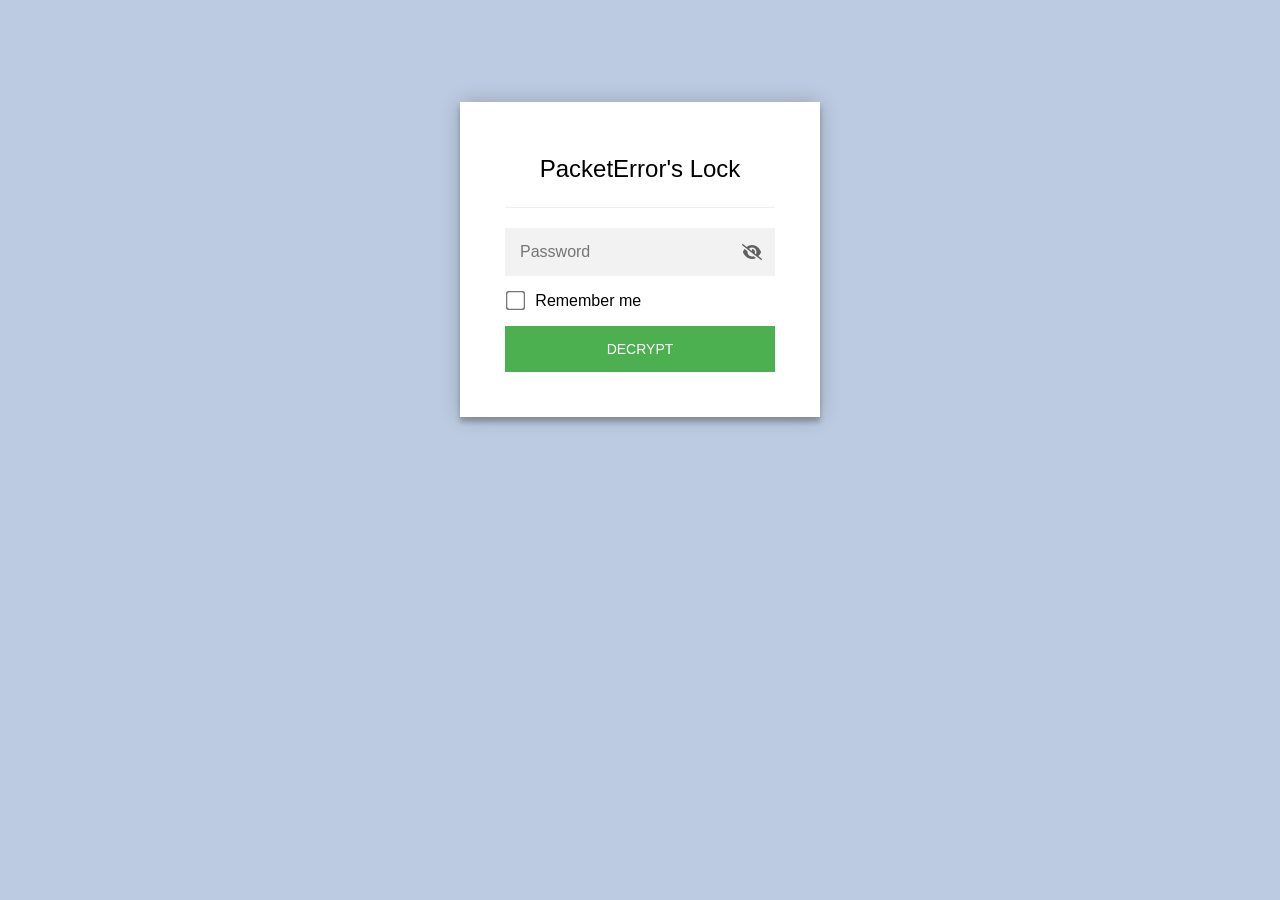
<file: index.html>
<!DOCTYPE html>
<html class="staticrypt-html">
    <head>
        <meta charset="utf-8" />
        <title>PacketError's Lock</title>
        <meta name="viewport" content="width=device-width, initial-scale=1" />

        <!-- do not cache this page -->
        <meta http-equiv="cache-control" content="max-age=0" />
        <meta http-equiv="cache-control" content="no-cache" />
        <meta http-equiv="expires" content="0" />
        <meta http-equiv="expires" content="Tue, 01 Jan 1980 1:00:00 GMT" />
        <meta http-equiv="pragma" content="no-cache" />

        <style>
            .staticrypt-hr {
                margin-top: 20px;
                margin-bottom: 20px;
                border: 0;
                border-top: 1px solid #eee;
            }

            .staticrypt-page {
                width: 360px;
                padding: 8% 0 0;
                margin: auto;
                box-sizing: border-box;
            }

            .staticrypt-form {
                position: relative;
                z-index: 1;
                background: #ffffff;
                max-width: 360px;
                margin: 0 auto 100px;
                padding: 45px;
                text-align: center;
                box-shadow: 0 0 20px 0 rgba(0, 0, 0, 0.2), 0 5px 5px 0 rgba(0, 0, 0, 0.24);
            }

            .staticrypt-form input[type="password"],
            input[type="text"] {
                background: inherit;
                border: 0;
                box-sizing: border-box; /* This ensures padding is included in the total width */
                font-size: 14px;
                outline: 0;
                padding: 15px 30px 15px 15px; /* Adjust the padding to ensure there is space for the icon */
                width: 100%;
            }

            .staticrypt-password-container {
                position: relative;
                outline: 0;
                background: #f2f2f2;
                width: 100%;
                border: 0;
                margin: 0 0 15px;
                box-sizing: border-box;
            }

            .staticrypt-toggle-password-visibility {
                cursor: pointer;
                height: 20px;
                opacity: 60%;
                padding: 13px;
                position: absolute;
                right: 0;
                top: 50%;
                transform: translateY(-50%);
                width: 20px;
            }

            .staticrypt-form .staticrypt-decrypt-button {
                text-transform: uppercase;
                outline: 0;
                background: #4CAF50;
                width: 100%;
                border: 0;
                padding: 15px;
                color: #ffffff;
                font-size: 14px;
                cursor: pointer;
            }

            .staticrypt-form .staticrypt-decrypt-button:hover,
            .staticrypt-form .staticrypt-decrypt-button:active,
            .staticrypt-form .staticrypt-decrypt-button:focus {
                background: #4CAF50;
                filter: brightness(92%);
            }

            .staticrypt-html {
                height: 100%;
            }

            .staticrypt-body {
                height: 100%;
                margin: 0;
            }

            .staticrypt-content {
                height: 100%;
                margin-bottom: 1em;
                background: #BCCBE1;
                font-family: "Arial", sans-serif;
                -webkit-font-smoothing: antialiased;
                -moz-osx-font-smoothing: grayscale;
            }

            .staticrypt-instructions {
                margin-top: -1em;
                margin-bottom: 1em;
            }

            .staticrypt-title {
                font-size: 1.5em;
            }

            label.staticrypt-remember {
                display: flex;
                align-items: center;
                margin-bottom: 1em;
            }

            .staticrypt-remember input[type="checkbox"] {
                transform: scale(1.5);
                margin-right: 1em;
            }

            .hidden {
                display: none !important;
            }

            .staticrypt-spinner-container {
                height: 100%;
                display: flex;
                align-items: center;
                justify-content: center;
            }

            .staticrypt-spinner {
                display: inline-block;
                width: 2rem;
                height: 2rem;
                vertical-align: text-bottom;
                border: 0.25em solid gray;
                border-right-color: transparent;
                border-radius: 50%;
                -webkit-animation: spinner-border 0.75s linear infinite;
                animation: spinner-border 0.75s linear infinite;
                animation-duration: 0.75s;
                animation-timing-function: linear;
                animation-delay: 0s;
                animation-iteration-count: infinite;
                animation-direction: normal;
                animation-fill-mode: none;
                animation-play-state: running;
                animation-name: spinner-border;
            }

            @keyframes spinner-border {
                100% {
                    transform: rotate(360deg);
                }
            }

            @media screen and (-webkit-min-device-pixel-ratio: 0) {
                .staticrypt-form input[type="password"],
                input[type="text"] {
                    font-size: 16px;
                }
            }
        </style>
    </head>

    <body class="staticrypt-body">
        <div id="staticrypt_loading" class="staticrypt-spinner-container">
            <div class="staticrypt-spinner"></div>
        </div>

        <div id="staticrypt_content" class="staticrypt-content hidden">
            <div class="staticrypt-page">
                <div class="staticrypt-form">
                    <div class="staticrypt-instructions">
                        <p class="staticrypt-title">PacketError's Lock</p>
                        <p></p>
                    </div>

                    <hr class="staticrypt-hr" />

                    <form id="staticrypt-form" action="#" method="post">
                        <div class="staticrypt-password-container">
                            <input
                                id="staticrypt-password"
                                type="password"
                                name="password"
                                placeholder="Password"
                                autofocus
                            />

                            <img
                                class="staticrypt-toggle-password-visibility"
                                alt="template_toggle_show"
                                title="template_toggle_show"
                                src="[data-uri]"
                            />
                        </div>

                        <label id="staticrypt-remember-label" class="staticrypt-remember hidden">
                            <input id="staticrypt-remember" type="checkbox" name="remember" />
                            Remember me
                        </label>

                        <input type="submit" class="staticrypt-decrypt-button" value="DECRYPT" />
                    </form>
                </div>
            </div>
        </div>

        <script>
            // these variables will be filled when generating the file - the template format is 'variable_name'
            const staticryptInitiator = 
            ((function(){
  const exports = {};
  const cryptoEngine = ((function(){
  const exports = {};
  const { subtle } = crypto;

const IV_BITS = 16 * 8;
const HEX_BITS = 4;
const ENCRYPTION_ALGO = "AES-CBC";

/**
 * Translates between utf8 encoded hexadecimal strings
 * and Uint8Array bytes.
 */
const HexEncoder = {
    /**
     * hex string -> bytes
     * @param {string} hexString
     * @returns {Uint8Array}
     */
    parse: function (hexString) {
        if (hexString.length % 2 !== 0) throw "Invalid hexString";
        const arrayBuffer = new Uint8Array(hexString.length / 2);

        for (let i = 0; i < hexString.length; i += 2) {
            const byteValue = parseInt(hexString.substring(i, i + 2), 16);
            if (isNaN(byteValue)) {
                throw "Invalid hexString";
            }
            arrayBuffer[i / 2] = byteValue;
        }
        return arrayBuffer;
    },

    /**
     * bytes -> hex string
     * @param {Uint8Array} bytes
     * @returns {string}
     */
    stringify: function (bytes) {
        const hexBytes = [];

        for (let i = 0; i < bytes.length; ++i) {
            let byteString = bytes[i].toString(16);
            if (byteString.length < 2) {
                byteString = "0" + byteString;
            }
            hexBytes.push(byteString);
        }
        return hexBytes.join("");
    },
};

/**
 * Translates between utf8 strings and Uint8Array bytes.
 */
const UTF8Encoder = {
    parse: function (str) {
        return new TextEncoder().encode(str);
    },

    stringify: function (bytes) {
        return new TextDecoder().decode(bytes);
    },
};

/**
 * Salt and encrypt a msg with a password.
 */
async function encrypt(msg, hashedPassword) {
    // Must be 16 bytes, unpredictable, and preferably cryptographically random. However, it need not be secret.
    // https://developer.mozilla.org/en-US/docs/Web/API/SubtleCrypto/encrypt#parameters
    const iv = crypto.getRandomValues(new Uint8Array(IV_BITS / 8));

    const key = await subtle.importKey("raw", HexEncoder.parse(hashedPassword), ENCRYPTION_ALGO, false, ["encrypt"]);

    const encrypted = await subtle.encrypt(
        {
            name: ENCRYPTION_ALGO,
            iv: iv,
        },
        key,
        UTF8Encoder.parse(msg)
    );

    // iv will be 32 hex characters, we prepend it to the ciphertext for use in decryption
    return HexEncoder.stringify(iv) + HexEncoder.stringify(new Uint8Array(encrypted));
}
exports.encrypt = encrypt;

/**
 * Decrypt a salted msg using a password.
 *
 * @param {string} encryptedMsg
 * @param {string} hashedPassword
 * @returns {Promise<string>}
 */
async function decrypt(encryptedMsg, hashedPassword) {
    const ivLength = IV_BITS / HEX_BITS;
    const iv = HexEncoder.parse(encryptedMsg.substring(0, ivLength));
    const encrypted = encryptedMsg.substring(ivLength);

    const key = await subtle.importKey("raw", HexEncoder.parse(hashedPassword), ENCRYPTION_ALGO, false, ["decrypt"]);

    const outBuffer = await subtle.decrypt(
        {
            name: ENCRYPTION_ALGO,
            iv: iv,
        },
        key,
        HexEncoder.parse(encrypted)
    );

    return UTF8Encoder.stringify(new Uint8Array(outBuffer));
}
exports.decrypt = decrypt;

/**
 * Salt and hash the password so it can be stored in localStorage without opening a password reuse vulnerability.
 *
 * @param {string} password
 * @param {string} salt
 * @returns {Promise<string>}
 */
async function hashPassword(password, salt) {
    // we hash the password in multiple steps, each adding more iterations. This is because we used to allow less
    // iterations, so for backward compatibility reasons, we need to support going from that to more iterations.
    let hashedPassword = await hashLegacyRound(password, salt);

    hashedPassword = await hashSecondRound(hashedPassword, salt);

    return hashThirdRound(hashedPassword, salt);
}
exports.hashPassword = hashPassword;

/**
 * This hashes the password with 1k iterations. This is a low number, we need this function to support backwards
 * compatibility.
 *
 * @param {string} password
 * @param {string} salt
 * @returns {Promise<string>}
 */
function hashLegacyRound(password, salt) {
    return pbkdf2(password, salt, 1000, "SHA-1");
}
exports.hashLegacyRound = hashLegacyRound;

/**
 * Add a second round of iterations. This is because we used to use 1k, so for backwards compatibility with
 * remember-me/autodecrypt links, we need to support going from that to more iterations.
 *
 * @param hashedPassword
 * @param salt
 * @returns {Promise<string>}
 */
function hashSecondRound(hashedPassword, salt) {
    return pbkdf2(hashedPassword, salt, 14000, "SHA-256");
}
exports.hashSecondRound = hashSecondRound;

/**
 * Add a third round of iterations to bring total number to 600k. This is because we used to use 1k, then 15k, so for
 * backwards compatibility with remember-me/autodecrypt links, we need to support going from that to more iterations.
 *
 * @param hashedPassword
 * @param salt
 * @returns {Promise<string>}
 */
function hashThirdRound(hashedPassword, salt) {
    return pbkdf2(hashedPassword, salt, 585000, "SHA-256");
}
exports.hashThirdRound = hashThirdRound;

/**
 * Salt and hash the password so it can be stored in localStorage without opening a password reuse vulnerability.
 *
 * @param {string} password
 * @param {string} salt
 * @param {int} iterations
 * @param {string} hashAlgorithm
 * @returns {Promise<string>}
 */
async function pbkdf2(password, salt, iterations, hashAlgorithm) {
    const key = await subtle.importKey("raw", UTF8Encoder.parse(password), "PBKDF2", false, ["deriveBits"]);

    const keyBytes = await subtle.deriveBits(
        {
            name: "PBKDF2",
            hash: hashAlgorithm,
            iterations,
            salt: UTF8Encoder.parse(salt),
        },
        key,
        256
    );

    return HexEncoder.stringify(new Uint8Array(keyBytes));
}

function generateRandomSalt() {
    const bytes = crypto.getRandomValues(new Uint8Array(128 / 8));

    return HexEncoder.stringify(new Uint8Array(bytes));
}
exports.generateRandomSalt = generateRandomSalt;

async function signMessage(hashedPassword, message) {
    const key = await subtle.importKey(
        "raw",
        HexEncoder.parse(hashedPassword),
        {
            name: "HMAC",
            hash: "SHA-256",
        },
        false,
        ["sign"]
    );
    const signature = await subtle.sign("HMAC", key, UTF8Encoder.parse(message));

    return HexEncoder.stringify(new Uint8Array(signature));
}
exports.signMessage = signMessage;

function getRandomAlphanum() {
    const possibleCharacters = "abcdefghijklmnopqrstuvwxyzABCDEFGHIJKLMNOPQRSTUVWXYZ0123456789";

    let byteArray;
    let parsedInt;

    // Keep generating new random bytes until we get a value that falls
    // within a range that can be evenly divided by possibleCharacters.length
    do {
        byteArray = crypto.getRandomValues(new Uint8Array(1));
        // extract the lowest byte to get an int from 0 to 255 (probably unnecessary, since we're only generating 1 byte)
        parsedInt = byteArray[0] & 0xff;
    } while (parsedInt >= 256 - (256 % possibleCharacters.length));

    // Take the modulo of the parsed integer to get a random number between 0 and totalLength - 1
    const randomIndex = parsedInt % possibleCharacters.length;

    return possibleCharacters[randomIndex];
}

/**
 * Generate a random string of a given length.
 *
 * @param {int} length
 * @returns {string}
 */
function generateRandomString(length) {
    let randomString = "";

    for (let i = 0; i < length; i++) {
        randomString += getRandomAlphanum();
    }

    return randomString;
}
exports.generateRandomString = generateRandomString;

  return exports;
})());
const codec = ((function(){
  const exports = {};
  /**
 * Initialize the codec with the provided cryptoEngine - this return functions to encode and decode messages.
 *
 * @param cryptoEngine - the engine to use for encryption / decryption
 */
function init(cryptoEngine) {
    const exports = {};

    /**
     * Top-level function for encoding a message.
     * Includes password hashing, encryption, and signing.
     *
     * @param {string} msg
     * @param {string} password
     * @param {string} salt
     *
     * @returns {string} The encoded text
     */
    async function encode(msg, password, salt) {
        const hashedPassword = await cryptoEngine.hashPassword(password, salt);

        const encrypted = await cryptoEngine.encrypt(msg, hashedPassword);

        // we use the hashed password in the HMAC because this is effectively what will be used a password (so we can store
        // it in localStorage safely, we don't use the clear text password)
        const hmac = await cryptoEngine.signMessage(hashedPassword, encrypted);

        return hmac + encrypted;
    }
    exports.encode = encode;

    /**
     * Encode using a password that has already been hashed. This is useful to encode multiple messages in a row, that way
     * we don't need to hash the password multiple times.
     *
     * @param {string} msg
     * @param {string} hashedPassword
     *
     * @returns {string} The encoded text
     */
    async function encodeWithHashedPassword(msg, hashedPassword) {
        const encrypted = await cryptoEngine.encrypt(msg, hashedPassword);

        // we use the hashed password in the HMAC because this is effectively what will be used a password (so we can store
        // it in localStorage safely, we don't use the clear text password)
        const hmac = await cryptoEngine.signMessage(hashedPassword, encrypted);

        return hmac + encrypted;
    }
    exports.encodeWithHashedPassword = encodeWithHashedPassword;

    /**
     * Top-level function for decoding a message.
     * Includes signature check and decryption.
     *
     * @param {string} signedMsg
     * @param {string} hashedPassword
     * @param {string} salt
     * @param {int} backwardCompatibleAttempt
     * @param {string} originalPassword
     *
     * @returns {Object} {success: true, decoded: string} | {success: false, message: string}
     */
    async function decode(signedMsg, hashedPassword, salt, backwardCompatibleAttempt = 0, originalPassword = "") {
        const encryptedHMAC = signedMsg.substring(0, 64);
        const encryptedMsg = signedMsg.substring(64);
        const decryptedHMAC = await cryptoEngine.signMessage(hashedPassword, encryptedMsg);

        if (decryptedHMAC !== encryptedHMAC) {
            // we have been raising the number of iterations in the hashing algorithm multiple times, so to support the old
            // remember-me/autodecrypt links we need to try bringing the old hashes up to speed.
            originalPassword = originalPassword || hashedPassword;
            if (backwardCompatibleAttempt === 0) {
                const updatedHashedPassword = await cryptoEngine.hashThirdRound(originalPassword, salt);

                return decode(signedMsg, updatedHashedPassword, salt, backwardCompatibleAttempt + 1, originalPassword);
            }
            if (backwardCompatibleAttempt === 1) {
                let updatedHashedPassword = await cryptoEngine.hashSecondRound(originalPassword, salt);
                updatedHashedPassword = await cryptoEngine.hashThirdRound(updatedHashedPassword, salt);

                return decode(signedMsg, updatedHashedPassword, salt, backwardCompatibleAttempt + 1, originalPassword);
            }

            return { success: false, message: "Signature mismatch" };
        }

        return {
            success: true,
            decoded: await cryptoEngine.decrypt(encryptedMsg, hashedPassword),
        };
    }
    exports.decode = decode;

    return exports;
}
exports.init = init;

  return exports;
})());
const decode = codec.init(cryptoEngine).decode;

/**
 * Initialize the staticrypt module, that exposes functions callbable by the password_template.
 *
 * @param {{
 *  staticryptEncryptedMsgUniqueVariableName: string,
 *  isRememberEnabled: boolean,
 *  rememberDurationInDays: number,
 *  staticryptSaltUniqueVariableName: string,
 * }} staticryptConfig - object of data that is stored on the password_template at encryption time.
 *
 * @param {{
 *  rememberExpirationKey: string,
 *  rememberPassphraseKey: string,
 *  replaceHtmlCallback: function,
 *  clearLocalStorageCallback: function,
 * }} templateConfig - object of data that can be configured by a custom password_template.
 */
function init(staticryptConfig, templateConfig) {
    const exports = {};

    /**
     * Decrypt our encrypted page, replace the whole HTML.
     *
     * @param {string} hashedPassword
     * @returns {Promise<boolean>}
     */
    async function decryptAndReplaceHtml(hashedPassword) {
        const { staticryptEncryptedMsgUniqueVariableName, staticryptSaltUniqueVariableName } = staticryptConfig;
        const { replaceHtmlCallback } = templateConfig;

        const result = await decode(
            staticryptEncryptedMsgUniqueVariableName,
            hashedPassword,
            staticryptSaltUniqueVariableName
        );
        if (!result.success) {
            return false;
        }
        const plainHTML = result.decoded;

        // if the user configured a callback call it, otherwise just replace the whole HTML
        if (typeof replaceHtmlCallback === "function") {
            replaceHtmlCallback(plainHTML);
        } else {
            document.write(plainHTML);
            document.close();
        }

        return true;
    }

    /**
     * Attempt to decrypt the page and replace the whole HTML.
     *
     * @param {string} password
     * @param {boolean} isRememberChecked
     *
     * @returns {Promise<{isSuccessful: boolean, hashedPassword?: string}>} - we return an object, so that if we want to
     *   expose more information in the future we can do it without breaking the password_template
     */
    async function handleDecryptionOfPage(password, isRememberChecked) {
        const { staticryptSaltUniqueVariableName } = staticryptConfig;

        // decrypt and replace the whole page
        const hashedPassword = await cryptoEngine.hashPassword(password, staticryptSaltUniqueVariableName);
        return handleDecryptionOfPageFromHash(hashedPassword, isRememberChecked);
    }
    exports.handleDecryptionOfPage = handleDecryptionOfPage;

    async function handleDecryptionOfPageFromHash(hashedPassword, isRememberChecked) {
        const { isRememberEnabled, rememberDurationInDays } = staticryptConfig;
        const { rememberExpirationKey, rememberPassphraseKey } = templateConfig;

        const isDecryptionSuccessful = await decryptAndReplaceHtml(hashedPassword);

        if (!isDecryptionSuccessful) {
            return {
                isSuccessful: false,
                hashedPassword,
            };
        }

        // remember the hashedPassword and set its expiration if necessary
        if (isRememberEnabled && isRememberChecked) {
            window.localStorage.setItem(rememberPassphraseKey, hashedPassword);

            // set the expiration if the duration isn't 0 (meaning no expiration)
            if (rememberDurationInDays > 0) {
                window.localStorage.setItem(
                    rememberExpirationKey,
                    (new Date().getTime() + rememberDurationInDays * 24 * 60 * 60 * 1000).toString()
                );
            }
        }

        return {
            isSuccessful: true,
            hashedPassword,
        };
    }
    exports.handleDecryptionOfPageFromHash = handleDecryptionOfPageFromHash;

    /**
     * Clear localstorage from staticrypt related values
     */
    function clearLocalStorage() {
        const { clearLocalStorageCallback, rememberExpirationKey, rememberPassphraseKey } = templateConfig;

        if (typeof clearLocalStorageCallback === "function") {
            clearLocalStorageCallback();
        } else {
            localStorage.removeItem(rememberPassphraseKey);
            localStorage.removeItem(rememberExpirationKey);
        }
    }

    async function handleDecryptOnLoad() {
        let isSuccessful = await decryptOnLoadFromUrl();

        if (!isSuccessful) {
            isSuccessful = await decryptOnLoadFromRememberMe();
        }

        return { isSuccessful };
    }
    exports.handleDecryptOnLoad = handleDecryptOnLoad;

    /**
     * Clear storage if we are logging out
     *
     * @returns {boolean} - whether we logged out
     */
    function logoutIfNeeded() {
        const logoutKey = "staticrypt_logout";

        // handle logout through query param
        const queryParams = new URLSearchParams(window.location.search);
        if (queryParams.has(logoutKey)) {
            clearLocalStorage();
            return true;
        }

        // handle logout through URL fragment
        const hash = window.location.hash.substring(1);
        if (hash.includes(logoutKey)) {
            clearLocalStorage();
            return true;
        }

        return false;
    }

    /**
     * To be called on load: check if we want to try to decrypt and replace the HTML with the decrypted content, and
     * try to do it if needed.
     *
     * @returns {Promise<boolean>} true if we derypted and replaced the whole page, false otherwise
     */
    async function decryptOnLoadFromRememberMe() {
        const { rememberDurationInDays } = staticryptConfig;
        const { rememberExpirationKey, rememberPassphraseKey } = templateConfig;

        // if we are login out, terminate
        if (logoutIfNeeded()) {
            return false;
        }

        // if there is expiration configured, check if we're not beyond the expiration
        if (rememberDurationInDays && rememberDurationInDays > 0) {
            const expiration = localStorage.getItem(rememberExpirationKey),
                isExpired = expiration && new Date().getTime() > parseInt(expiration);

            if (isExpired) {
                clearLocalStorage();
                return false;
            }
        }

        const hashedPassword = localStorage.getItem(rememberPassphraseKey);

        if (hashedPassword) {
            // try to decrypt
            const isDecryptionSuccessful = await decryptAndReplaceHtml(hashedPassword);

            // if the decryption is unsuccessful the password might be wrong - silently clear the saved data and let
            // the user fill the password form again
            if (!isDecryptionSuccessful) {
                clearLocalStorage();
                return false;
            }

            return true;
        }

        return false;
    }

    async function decryptOnLoadFromUrl() {
        const passwordKey = "staticrypt_pwd";
        const rememberMeKey = "remember_me";

        // try to get the password from the query param (for backward compatibility - we now want to avoid this method,
        // since it sends the hashed password to the server which isn't needed)
        const queryParams = new URLSearchParams(window.location.search);
        const hashedPasswordQuery = queryParams.get(passwordKey);
        const rememberMeQuery = queryParams.get(rememberMeKey);

        const urlFragment = window.location.hash.substring(1);
        // get the password from the url fragment
        const hashedPasswordRegexMatch = urlFragment.match(new RegExp(passwordKey + "=([^&]*)"));
        const hashedPasswordFragment = hashedPasswordRegexMatch ? hashedPasswordRegexMatch[1] : null;
        const rememberMeFragment = urlFragment.includes(rememberMeKey);

        const hashedPassword = hashedPasswordFragment || hashedPasswordQuery;
        const rememberMe = rememberMeFragment || rememberMeQuery;

        if (hashedPassword) {
            return handleDecryptionOfPageFromHash(hashedPassword, rememberMe);
        }

        return false;
    }

    return exports;
}
exports.init = init;

  return exports;
})());
        ;
            const templateError = "template_error",
                templateToggleAltShow = "template_toggle_show",
                templateToggleAltHide = "template_toggle_hide",
                isRememberEnabled = true,
                staticryptConfig = {"staticryptEncryptedMsgUniqueVariableName":"[base64]","isRememberEnabled":true,"rememberDurationInDays":0,"staticryptSaltUniqueVariableName":"23b9e499316700a5154616db1b42179c"};

            // you can edit these values to customize some of the behavior of StatiCrypt
            const templateConfig = {
                rememberExpirationKey: "staticrypt_expiration",
                rememberPassphraseKey: "staticrypt_passphrase",
                replaceHtmlCallback: null,
                clearLocalStorageCallback: null,
            };

            // init the staticrypt engine
            const staticrypt = staticryptInitiator.init(staticryptConfig, templateConfig);

            // try to automatically decrypt on load if there is a saved password
            window.onload = async function () {
                const { isSuccessful } = await staticrypt.handleDecryptOnLoad();

                // if we didn't decrypt anything on load, show the password prompt. Otherwise the content has already been
                // replaced, no need to do anything
                if (!isSuccessful) {
                    // hide loading screen
                    document.getElementById("staticrypt_loading").classList.add("hidden");
                    document.getElementById("staticrypt_content").classList.remove("hidden");
                    document.getElementById("staticrypt-password").focus();

                    // show the remember me checkbox
                    if (isRememberEnabled) {
                        document.getElementById("staticrypt-remember-label").classList.remove("hidden");
                    }
                }
            };

            // toggle password visibility
            const toggleIcon = document.querySelector(".staticrypt-toggle-password-visibility");
            // these two icons are coming from FontAwesome
            const imgSrcEyeClosed =
                "[data-uri]";
            const imgSrcEyeOpened =
                "[data-uri]";
            toggleIcon.addEventListener("click", function () {
                const passwordInput = document.getElementById("staticrypt-password");
                if (passwordInput.type === "password") {
                    passwordInput.type = "text";
                    toggleIcon.src = imgSrcEyeOpened;
                    toggleIcon.alt = templateToggleAltHide;
                    toggleIcon.title = templateToggleAltHide;
                } else {
                    passwordInput.type = "password";
                    toggleIcon.src = imgSrcEyeClosed;
                    toggleIcon.alt = templateToggleAltShow;
                    toggleIcon.title = templateToggleAltShow;
                }
            });

            // handle password form submission
            document.getElementById("staticrypt-form").addEventListener("submit", async function (e) {
                e.preventDefault();

                const password = document.getElementById("staticrypt-password").value,
                    isRememberChecked = document.getElementById("staticrypt-remember").checked;

                const { isSuccessful } = await staticrypt.handleDecryptionOfPage(password, isRememberChecked);

                if (!isSuccessful) {
                    alert(templateError);
                }
            });
        </script>
    </body>
</html>
</file>
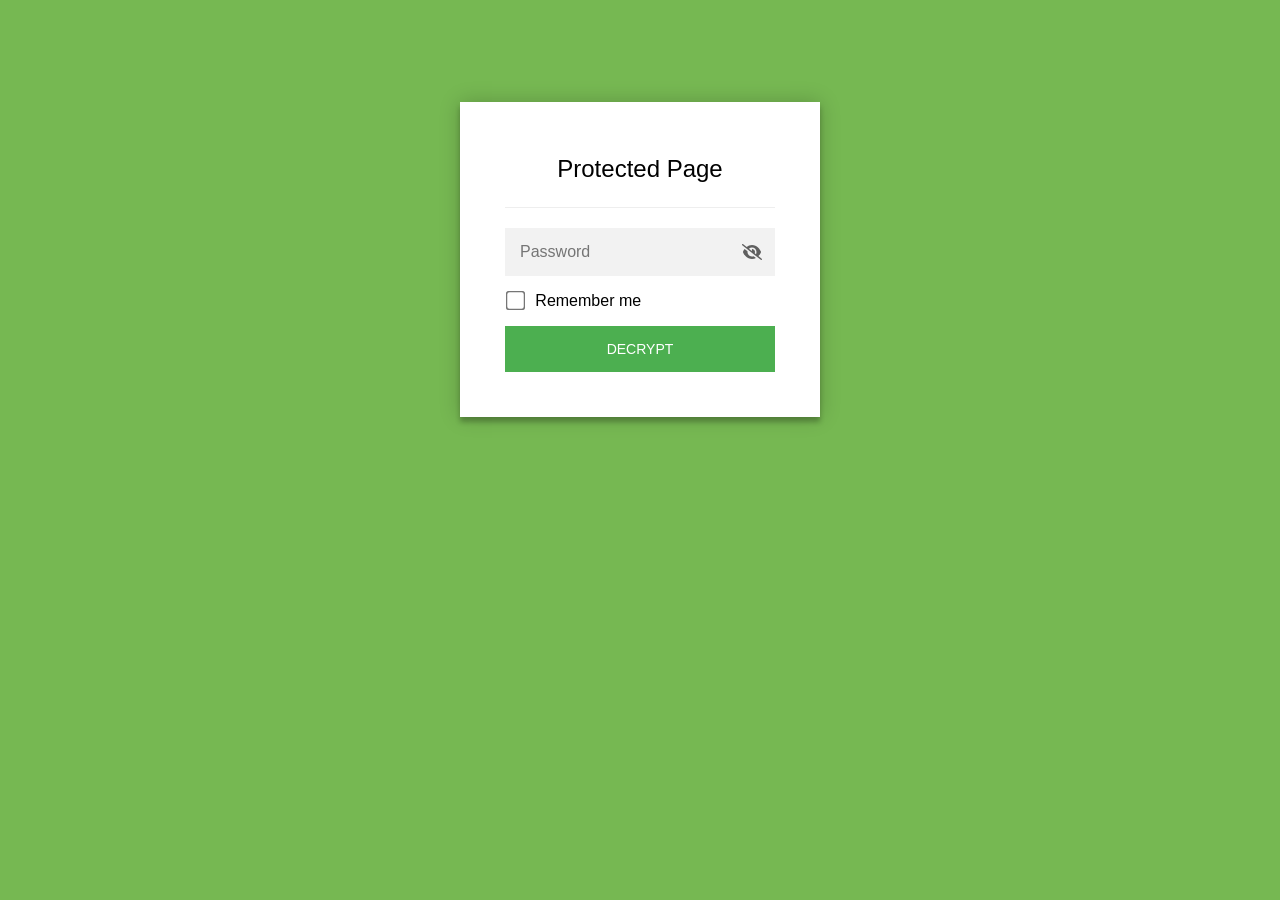
<file: 2.0.html>
<!DOCTYPE html>
<html class="staticrypt-html">
    <head>
        <meta charset="utf-8" />
        <title>Protected Page</title>
        <meta name="viewport" content="width=device-width, initial-scale=1" />

        <!-- do not cache this page -->
        <meta http-equiv="cache-control" content="max-age=0" />
        <meta http-equiv="cache-control" content="no-cache" />
        <meta http-equiv="expires" content="0" />
        <meta http-equiv="expires" content="Tue, 01 Jan 1980 1:00:00 GMT" />
        <meta http-equiv="pragma" content="no-cache" />

        <style>
            .staticrypt-hr {
                margin-top: 20px;
                margin-bottom: 20px;
                border: 0;
                border-top: 1px solid #eee;
            }

            .staticrypt-page {
                width: 360px;
                padding: 8% 0 0;
                margin: auto;
                box-sizing: border-box;
            }

            .staticrypt-form {
                position: relative;
                z-index: 1;
                background: #ffffff;
                max-width: 360px;
                margin: 0 auto 100px;
                padding: 45px;
                text-align: center;
                box-shadow: 0 0 20px 0 rgba(0, 0, 0, 0.2), 0 5px 5px 0 rgba(0, 0, 0, 0.24);
            }

            .staticrypt-form input[type="password"],
            input[type="text"] {
                background: inherit;
                border: 0;
                box-sizing: border-box; /* This ensures padding is included in the total width */
                font-size: 14px;
                outline: 0;
                padding: 15px 30px 15px 15px; /* Adjust the padding to ensure there is space for the icon */
                width: 100%;
            }

            .staticrypt-password-container {
                position: relative;
                outline: 0;
                background: #f2f2f2;
                width: 100%;
                border: 0;
                margin: 0 0 15px;
                box-sizing: border-box;
            }

            .staticrypt-toggle-password-visibility {
                cursor: pointer;
                height: 20px;
                opacity: 60%;
                padding: 13px;
                position: absolute;
                right: 0;
                top: 50%;
                transform: translateY(-50%);
                width: 20px;
            }

            .staticrypt-form .staticrypt-decrypt-button {
                text-transform: uppercase;
                outline: 0;
                background: #4CAF50;
                width: 100%;
                border: 0;
                padding: 15px;
                color: #ffffff;
                font-size: 14px;
                cursor: pointer;
            }

            .staticrypt-form .staticrypt-decrypt-button:hover,
            .staticrypt-form .staticrypt-decrypt-button:active,
            .staticrypt-form .staticrypt-decrypt-button:focus {
                background: #4CAF50;
                filter: brightness(92%);
            }

            .staticrypt-html {
                height: 100%;
            }

            .staticrypt-body {
                height: 100%;
                margin: 0;
            }

            .staticrypt-content {
                height: 100%;
                margin-bottom: 1em;
                background: #76B852;
                font-family: "Arial", sans-serif;
                -webkit-font-smoothing: antialiased;
                -moz-osx-font-smoothing: grayscale;
            }

            .staticrypt-instructions {
                margin-top: -1em;
                margin-bottom: 1em;
            }

            .staticrypt-title {
                font-size: 1.5em;
            }

            label.staticrypt-remember {
                display: flex;
                align-items: center;
                margin-bottom: 1em;
            }

            .staticrypt-remember input[type="checkbox"] {
                transform: scale(1.5);
                margin-right: 1em;
            }

            .hidden {
                display: none !important;
            }

            .staticrypt-spinner-container {
                height: 100%;
                display: flex;
                align-items: center;
                justify-content: center;
            }

            .staticrypt-spinner {
                display: inline-block;
                width: 2rem;
                height: 2rem;
                vertical-align: text-bottom;
                border: 0.25em solid gray;
                border-right-color: transparent;
                border-radius: 50%;
                -webkit-animation: spinner-border 0.75s linear infinite;
                animation: spinner-border 0.75s linear infinite;
                animation-duration: 0.75s;
                animation-timing-function: linear;
                animation-delay: 0s;
                animation-iteration-count: infinite;
                animation-direction: normal;
                animation-fill-mode: none;
                animation-play-state: running;
                animation-name: spinner-border;
            }

            @keyframes spinner-border {
                100% {
                    transform: rotate(360deg);
                }
            }

            @media screen and (-webkit-min-device-pixel-ratio: 0) {
                .staticrypt-form input[type="password"],
                input[type="text"] {
                    font-size: 16px;
                }
            }
        </style>
    </head>

    <body class="staticrypt-body">
        <div id="staticrypt_loading" class="staticrypt-spinner-container">
            <div class="staticrypt-spinner"></div>
        </div>

        <div id="staticrypt_content" class="staticrypt-content hidden">
            <div class="staticrypt-page">
                <div class="staticrypt-form">
                    <div class="staticrypt-instructions">
                        <p class="staticrypt-title">Protected Page</p>
                        <p></p>
                    </div>

                    <hr class="staticrypt-hr" />

                    <form id="staticrypt-form" action="#" method="post">
                        <div class="staticrypt-password-container">
                            <input
                                id="staticrypt-password"
                                type="password"
                                name="password"
                                placeholder="Password"
                                autofocus
                            />

                            <img
                                class="staticrypt-toggle-password-visibility"
                                alt="template_toggle_show"
                                title="template_toggle_show"
                                src="[data-uri]"
                            />
                        </div>

                        <label id="staticrypt-remember-label" class="staticrypt-remember hidden">
                            <input id="staticrypt-remember" type="checkbox" name="remember" />
                            Remember me
                        </label>

                        <input type="submit" class="staticrypt-decrypt-button" value="DECRYPT" />
                    </form>
                </div>
            </div>
        </div>

        <script>
            // these variables will be filled when generating the file - the template format is 'variable_name'
            const staticryptInitiator = 
            ((function(){
  const exports = {};
  const cryptoEngine = ((function(){
  const exports = {};
  const { subtle } = crypto;

const IV_BITS = 16 * 8;
const HEX_BITS = 4;
const ENCRYPTION_ALGO = "AES-CBC";

/**
 * Translates between utf8 encoded hexadecimal strings
 * and Uint8Array bytes.
 */
const HexEncoder = {
    /**
     * hex string -> bytes
     * @param {string} hexString
     * @returns {Uint8Array}
     */
    parse: function (hexString) {
        if (hexString.length % 2 !== 0) throw "Invalid hexString";
        const arrayBuffer = new Uint8Array(hexString.length / 2);

        for (let i = 0; i < hexString.length; i += 2) {
            const byteValue = parseInt(hexString.substring(i, i + 2), 16);
            if (isNaN(byteValue)) {
                throw "Invalid hexString";
            }
            arrayBuffer[i / 2] = byteValue;
        }
        return arrayBuffer;
    },

    /**
     * bytes -> hex string
     * @param {Uint8Array} bytes
     * @returns {string}
     */
    stringify: function (bytes) {
        const hexBytes = [];

        for (let i = 0; i < bytes.length; ++i) {
            let byteString = bytes[i].toString(16);
            if (byteString.length < 2) {
                byteString = "0" + byteString;
            }
            hexBytes.push(byteString);
        }
        return hexBytes.join("");
    },
};

/**
 * Translates between utf8 strings and Uint8Array bytes.
 */
const UTF8Encoder = {
    parse: function (str) {
        return new TextEncoder().encode(str);
    },

    stringify: function (bytes) {
        return new TextDecoder().decode(bytes);
    },
};

/**
 * Salt and encrypt a msg with a password.
 */
async function encrypt(msg, hashedPassword) {
    // Must be 16 bytes, unpredictable, and preferably cryptographically random. However, it need not be secret.
    // https://developer.mozilla.org/en-US/docs/Web/API/SubtleCrypto/encrypt#parameters
    const iv = crypto.getRandomValues(new Uint8Array(IV_BITS / 8));

    const key = await subtle.importKey("raw", HexEncoder.parse(hashedPassword), ENCRYPTION_ALGO, false, ["encrypt"]);

    const encrypted = await subtle.encrypt(
        {
            name: ENCRYPTION_ALGO,
            iv: iv,
        },
        key,
        UTF8Encoder.parse(msg)
    );

    // iv will be 32 hex characters, we prepend it to the ciphertext for use in decryption
    return HexEncoder.stringify(iv) + HexEncoder.stringify(new Uint8Array(encrypted));
}
exports.encrypt = encrypt;

/**
 * Decrypt a salted msg using a password.
 *
 * @param {string} encryptedMsg
 * @param {string} hashedPassword
 * @returns {Promise<string>}
 */
async function decrypt(encryptedMsg, hashedPassword) {
    const ivLength = IV_BITS / HEX_BITS;
    const iv = HexEncoder.parse(encryptedMsg.substring(0, ivLength));
    const encrypted = encryptedMsg.substring(ivLength);

    const key = await subtle.importKey("raw", HexEncoder.parse(hashedPassword), ENCRYPTION_ALGO, false, ["decrypt"]);

    const outBuffer = await subtle.decrypt(
        {
            name: ENCRYPTION_ALGO,
            iv: iv,
        },
        key,
        HexEncoder.parse(encrypted)
    );

    return UTF8Encoder.stringify(new Uint8Array(outBuffer));
}
exports.decrypt = decrypt;

/**
 * Salt and hash the password so it can be stored in localStorage without opening a password reuse vulnerability.
 *
 * @param {string} password
 * @param {string} salt
 * @returns {Promise<string>}
 */
async function hashPassword(password, salt) {
    // we hash the password in multiple steps, each adding more iterations. This is because we used to allow less
    // iterations, so for backward compatibility reasons, we need to support going from that to more iterations.
    let hashedPassword = await hashLegacyRound(password, salt);

    hashedPassword = await hashSecondRound(hashedPassword, salt);

    return hashThirdRound(hashedPassword, salt);
}
exports.hashPassword = hashPassword;

/**
 * This hashes the password with 1k iterations. This is a low number, we need this function to support backwards
 * compatibility.
 *
 * @param {string} password
 * @param {string} salt
 * @returns {Promise<string>}
 */
function hashLegacyRound(password, salt) {
    return pbkdf2(password, salt, 1000, "SHA-1");
}
exports.hashLegacyRound = hashLegacyRound;

/**
 * Add a second round of iterations. This is because we used to use 1k, so for backwards compatibility with
 * remember-me/autodecrypt links, we need to support going from that to more iterations.
 *
 * @param hashedPassword
 * @param salt
 * @returns {Promise<string>}
 */
function hashSecondRound(hashedPassword, salt) {
    return pbkdf2(hashedPassword, salt, 14000, "SHA-256");
}
exports.hashSecondRound = hashSecondRound;

/**
 * Add a third round of iterations to bring total number to 600k. This is because we used to use 1k, then 15k, so for
 * backwards compatibility with remember-me/autodecrypt links, we need to support going from that to more iterations.
 *
 * @param hashedPassword
 * @param salt
 * @returns {Promise<string>}
 */
function hashThirdRound(hashedPassword, salt) {
    return pbkdf2(hashedPassword, salt, 585000, "SHA-256");
}
exports.hashThirdRound = hashThirdRound;

/**
 * Salt and hash the password so it can be stored in localStorage without opening a password reuse vulnerability.
 *
 * @param {string} password
 * @param {string} salt
 * @param {int} iterations
 * @param {string} hashAlgorithm
 * @returns {Promise<string>}
 */
async function pbkdf2(password, salt, iterations, hashAlgorithm) {
    const key = await subtle.importKey("raw", UTF8Encoder.parse(password), "PBKDF2", false, ["deriveBits"]);

    const keyBytes = await subtle.deriveBits(
        {
            name: "PBKDF2",
            hash: hashAlgorithm,
            iterations,
            salt: UTF8Encoder.parse(salt),
        },
        key,
        256
    );

    return HexEncoder.stringify(new Uint8Array(keyBytes));
}

function generateRandomSalt() {
    const bytes = crypto.getRandomValues(new Uint8Array(128 / 8));

    return HexEncoder.stringify(new Uint8Array(bytes));
}
exports.generateRandomSalt = generateRandomSalt;

async function signMessage(hashedPassword, message) {
    const key = await subtle.importKey(
        "raw",
        HexEncoder.parse(hashedPassword),
        {
            name: "HMAC",
            hash: "SHA-256",
        },
        false,
        ["sign"]
    );
    const signature = await subtle.sign("HMAC", key, UTF8Encoder.parse(message));

    return HexEncoder.stringify(new Uint8Array(signature));
}
exports.signMessage = signMessage;

function getRandomAlphanum() {
    const possibleCharacters = "abcdefghijklmnopqrstuvwxyzABCDEFGHIJKLMNOPQRSTUVWXYZ0123456789";

    let byteArray;
    let parsedInt;

    // Keep generating new random bytes until we get a value that falls
    // within a range that can be evenly divided by possibleCharacters.length
    do {
        byteArray = crypto.getRandomValues(new Uint8Array(1));
        // extract the lowest byte to get an int from 0 to 255 (probably unnecessary, since we're only generating 1 byte)
        parsedInt = byteArray[0] & 0xff;
    } while (parsedInt >= 256 - (256 % possibleCharacters.length));

    // Take the modulo of the parsed integer to get a random number between 0 and totalLength - 1
    const randomIndex = parsedInt % possibleCharacters.length;

    return possibleCharacters[randomIndex];
}

/**
 * Generate a random string of a given length.
 *
 * @param {int} length
 * @returns {string}
 */
function generateRandomString(length) {
    let randomString = "";

    for (let i = 0; i < length; i++) {
        randomString += getRandomAlphanum();
    }

    return randomString;
}
exports.generateRandomString = generateRandomString;

  return exports;
})());
const codec = ((function(){
  const exports = {};
  /**
 * Initialize the codec with the provided cryptoEngine - this return functions to encode and decode messages.
 *
 * @param cryptoEngine - the engine to use for encryption / decryption
 */
function init(cryptoEngine) {
    const exports = {};

    /**
     * Top-level function for encoding a message.
     * Includes password hashing, encryption, and signing.
     *
     * @param {string} msg
     * @param {string} password
     * @param {string} salt
     *
     * @returns {string} The encoded text
     */
    async function encode(msg, password, salt) {
        const hashedPassword = await cryptoEngine.hashPassword(password, salt);

        const encrypted = await cryptoEngine.encrypt(msg, hashedPassword);

        // we use the hashed password in the HMAC because this is effectively what will be used a password (so we can store
        // it in localStorage safely, we don't use the clear text password)
        const hmac = await cryptoEngine.signMessage(hashedPassword, encrypted);

        return hmac + encrypted;
    }
    exports.encode = encode;

    /**
     * Encode using a password that has already been hashed. This is useful to encode multiple messages in a row, that way
     * we don't need to hash the password multiple times.
     *
     * @param {string} msg
     * @param {string} hashedPassword
     *
     * @returns {string} The encoded text
     */
    async function encodeWithHashedPassword(msg, hashedPassword) {
        const encrypted = await cryptoEngine.encrypt(msg, hashedPassword);

        // we use the hashed password in the HMAC because this is effectively what will be used a password (so we can store
        // it in localStorage safely, we don't use the clear text password)
        const hmac = await cryptoEngine.signMessage(hashedPassword, encrypted);

        return hmac + encrypted;
    }
    exports.encodeWithHashedPassword = encodeWithHashedPassword;

    /**
     * Top-level function for decoding a message.
     * Includes signature check and decryption.
     *
     * @param {string} signedMsg
     * @param {string} hashedPassword
     * @param {string} salt
     * @param {int} backwardCompatibleAttempt
     * @param {string} originalPassword
     *
     * @returns {Object} {success: true, decoded: string} | {success: false, message: string}
     */
    async function decode(signedMsg, hashedPassword, salt, backwardCompatibleAttempt = 0, originalPassword = "") {
        const encryptedHMAC = signedMsg.substring(0, 64);
        const encryptedMsg = signedMsg.substring(64);
        const decryptedHMAC = await cryptoEngine.signMessage(hashedPassword, encryptedMsg);

        if (decryptedHMAC !== encryptedHMAC) {
            // we have been raising the number of iterations in the hashing algorithm multiple times, so to support the old
            // remember-me/autodecrypt links we need to try bringing the old hashes up to speed.
            originalPassword = originalPassword || hashedPassword;
            if (backwardCompatibleAttempt === 0) {
                const updatedHashedPassword = await cryptoEngine.hashThirdRound(originalPassword, salt);

                return decode(signedMsg, updatedHashedPassword, salt, backwardCompatibleAttempt + 1, originalPassword);
            }
            if (backwardCompatibleAttempt === 1) {
                let updatedHashedPassword = await cryptoEngine.hashSecondRound(originalPassword, salt);
                updatedHashedPassword = await cryptoEngine.hashThirdRound(updatedHashedPassword, salt);

                return decode(signedMsg, updatedHashedPassword, salt, backwardCompatibleAttempt + 1, originalPassword);
            }

            return { success: false, message: "Signature mismatch" };
        }

        return {
            success: true,
            decoded: await cryptoEngine.decrypt(encryptedMsg, hashedPassword),
        };
    }
    exports.decode = decode;

    return exports;
}
exports.init = init;

  return exports;
})());
const decode = codec.init(cryptoEngine).decode;

/**
 * Initialize the staticrypt module, that exposes functions callbable by the password_template.
 *
 * @param {{
 *  staticryptEncryptedMsgUniqueVariableName: string,
 *  isRememberEnabled: boolean,
 *  rememberDurationInDays: number,
 *  staticryptSaltUniqueVariableName: string,
 * }} staticryptConfig - object of data that is stored on the password_template at encryption time.
 *
 * @param {{
 *  rememberExpirationKey: string,
 *  rememberPassphraseKey: string,
 *  replaceHtmlCallback: function,
 *  clearLocalStorageCallback: function,
 * }} templateConfig - object of data that can be configured by a custom password_template.
 */
function init(staticryptConfig, templateConfig) {
    const exports = {};

    /**
     * Decrypt our encrypted page, replace the whole HTML.
     *
     * @param {string} hashedPassword
     * @returns {Promise<boolean>}
     */
    async function decryptAndReplaceHtml(hashedPassword) {
        const { staticryptEncryptedMsgUniqueVariableName, staticryptSaltUniqueVariableName } = staticryptConfig;
        const { replaceHtmlCallback } = templateConfig;

        const result = await decode(
            staticryptEncryptedMsgUniqueVariableName,
            hashedPassword,
            staticryptSaltUniqueVariableName
        );
        if (!result.success) {
            return false;
        }
        const plainHTML = result.decoded;

        // if the user configured a callback call it, otherwise just replace the whole HTML
        if (typeof replaceHtmlCallback === "function") {
            replaceHtmlCallback(plainHTML);
        } else {
            document.write(plainHTML);
            document.close();
        }

        return true;
    }

    /**
     * Attempt to decrypt the page and replace the whole HTML.
     *
     * @param {string} password
     * @param {boolean} isRememberChecked
     *
     * @returns {Promise<{isSuccessful: boolean, hashedPassword?: string}>} - we return an object, so that if we want to
     *   expose more information in the future we can do it without breaking the password_template
     */
    async function handleDecryptionOfPage(password, isRememberChecked) {
        const { staticryptSaltUniqueVariableName } = staticryptConfig;

        // decrypt and replace the whole page
        const hashedPassword = await cryptoEngine.hashPassword(password, staticryptSaltUniqueVariableName);
        return handleDecryptionOfPageFromHash(hashedPassword, isRememberChecked);
    }
    exports.handleDecryptionOfPage = handleDecryptionOfPage;

    async function handleDecryptionOfPageFromHash(hashedPassword, isRememberChecked) {
        const { isRememberEnabled, rememberDurationInDays } = staticryptConfig;
        const { rememberExpirationKey, rememberPassphraseKey } = templateConfig;

        const isDecryptionSuccessful = await decryptAndReplaceHtml(hashedPassword);

        if (!isDecryptionSuccessful) {
            return {
                isSuccessful: false,
                hashedPassword,
            };
        }

        // remember the hashedPassword and set its expiration if necessary
        if (isRememberEnabled && isRememberChecked) {
            window.localStorage.setItem(rememberPassphraseKey, hashedPassword);

            // set the expiration if the duration isn't 0 (meaning no expiration)
            if (rememberDurationInDays > 0) {
                window.localStorage.setItem(
                    rememberExpirationKey,
                    (new Date().getTime() + rememberDurationInDays * 24 * 60 * 60 * 1000).toString()
                );
            }
        }

        return {
            isSuccessful: true,
            hashedPassword,
        };
    }
    exports.handleDecryptionOfPageFromHash = handleDecryptionOfPageFromHash;

    /**
     * Clear localstorage from staticrypt related values
     */
    function clearLocalStorage() {
        const { clearLocalStorageCallback, rememberExpirationKey, rememberPassphraseKey } = templateConfig;

        if (typeof clearLocalStorageCallback === "function") {
            clearLocalStorageCallback();
        } else {
            localStorage.removeItem(rememberPassphraseKey);
            localStorage.removeItem(rememberExpirationKey);
        }
    }

    async function handleDecryptOnLoad() {
        let isSuccessful = await decryptOnLoadFromUrl();

        if (!isSuccessful) {
            isSuccessful = await decryptOnLoadFromRememberMe();
        }

        return { isSuccessful };
    }
    exports.handleDecryptOnLoad = handleDecryptOnLoad;

    /**
     * Clear storage if we are logging out
     *
     * @returns {boolean} - whether we logged out
     */
    function logoutIfNeeded() {
        const logoutKey = "staticrypt_logout";

        // handle logout through query param
        const queryParams = new URLSearchParams(window.location.search);
        if (queryParams.has(logoutKey)) {
            clearLocalStorage();
            return true;
        }

        // handle logout through URL fragment
        const hash = window.location.hash.substring(1);
        if (hash.includes(logoutKey)) {
            clearLocalStorage();
            return true;
        }

        return false;
    }

    /**
     * To be called on load: check if we want to try to decrypt and replace the HTML with the decrypted content, and
     * try to do it if needed.
     *
     * @returns {Promise<boolean>} true if we derypted and replaced the whole page, false otherwise
     */
    async function decryptOnLoadFromRememberMe() {
        const { rememberDurationInDays } = staticryptConfig;
        const { rememberExpirationKey, rememberPassphraseKey } = templateConfig;

        // if we are login out, terminate
        if (logoutIfNeeded()) {
            return false;
        }

        // if there is expiration configured, check if we're not beyond the expiration
        if (rememberDurationInDays && rememberDurationInDays > 0) {
            const expiration = localStorage.getItem(rememberExpirationKey),
                isExpired = expiration && new Date().getTime() > parseInt(expiration);

            if (isExpired) {
                clearLocalStorage();
                return false;
            }
        }

        const hashedPassword = localStorage.getItem(rememberPassphraseKey);

        if (hashedPassword) {
            // try to decrypt
            const isDecryptionSuccessful = await decryptAndReplaceHtml(hashedPassword);

            // if the decryption is unsuccessful the password might be wrong - silently clear the saved data and let
            // the user fill the password form again
            if (!isDecryptionSuccessful) {
                clearLocalStorage();
                return false;
            }

            return true;
        }

        return false;
    }

    async function decryptOnLoadFromUrl() {
        const passwordKey = "staticrypt_pwd";
        const rememberMeKey = "remember_me";

        // try to get the password from the query param (for backward compatibility - we now want to avoid this method,
        // since it sends the hashed password to the server which isn't needed)
        const queryParams = new URLSearchParams(window.location.search);
        const hashedPasswordQuery = queryParams.get(passwordKey);
        const rememberMeQuery = queryParams.get(rememberMeKey);

        const urlFragment = window.location.hash.substring(1);
        // get the password from the url fragment
        const hashedPasswordRegexMatch = urlFragment.match(new RegExp(passwordKey + "=([^&]*)"));
        const hashedPasswordFragment = hashedPasswordRegexMatch ? hashedPasswordRegexMatch[1] : null;
        const rememberMeFragment = urlFragment.includes(rememberMeKey);

        const hashedPassword = hashedPasswordFragment || hashedPasswordQuery;
        const rememberMe = rememberMeFragment || rememberMeQuery;

        if (hashedPassword) {
            return handleDecryptionOfPageFromHash(hashedPassword, rememberMe);
        }

        return false;
    }

    return exports;
}
exports.init = init;

  return exports;
})());
        ;
            const templateError = "template_error",
                templateToggleAltShow = "template_toggle_show",
                templateToggleAltHide = "template_toggle_hide",
                isRememberEnabled = true,
                staticryptConfig = {"staticryptEncryptedMsgUniqueVariableName":"[base64]","isRememberEnabled":true,"rememberDurationInDays":0,"staticryptSaltUniqueVariableName":"9199e92c2f02fcbb99b67ba852e02511"};

            // you can edit these values to customize some of the behavior of StatiCrypt
            const templateConfig = {
                rememberExpirationKey: "staticrypt_expiration",
                rememberPassphraseKey: "staticrypt_passphrase",
                replaceHtmlCallback: null,
                clearLocalStorageCallback: null,
            };

            // init the staticrypt engine
            const staticrypt = staticryptInitiator.init(staticryptConfig, templateConfig);

            // try to automatically decrypt on load if there is a saved password
            window.onload = async function () {
                const { isSuccessful } = await staticrypt.handleDecryptOnLoad();

                // if we didn't decrypt anything on load, show the password prompt. Otherwise the content has already been
                // replaced, no need to do anything
                if (!isSuccessful) {
                    // hide loading screen
                    document.getElementById("staticrypt_loading").classList.add("hidden");
                    document.getElementById("staticrypt_content").classList.remove("hidden");
                    document.getElementById("staticrypt-password").focus();

                    // show the remember me checkbox
                    if (isRememberEnabled) {
                        document.getElementById("staticrypt-remember-label").classList.remove("hidden");
                    }
                }
            };

            // toggle password visibility
            const toggleIcon = document.querySelector(".staticrypt-toggle-password-visibility");
            // these two icons are coming from FontAwesome
            const imgSrcEyeClosed =
                "[data-uri]";
            const imgSrcEyeOpened =
                "[data-uri]";
            toggleIcon.addEventListener("click", function () {
                const passwordInput = document.getElementById("staticrypt-password");
                if (passwordInput.type === "password") {
                    passwordInput.type = "text";
                    toggleIcon.src = imgSrcEyeOpened;
                    toggleIcon.alt = templateToggleAltHide;
                    toggleIcon.title = templateToggleAltHide;
                } else {
                    passwordInput.type = "password";
                    toggleIcon.src = imgSrcEyeClosed;
                    toggleIcon.alt = templateToggleAltShow;
                    toggleIcon.title = templateToggleAltShow;
                }
            });

            // handle password form submission
            document.getElementById("staticrypt-form").addEventListener("submit", async function (e) {
                e.preventDefault();

                const password = document.getElementById("staticrypt-password").value,
                    isRememberChecked = document.getElementById("staticrypt-remember").checked;

                const { isSuccessful } = await staticrypt.handleDecryptionOfPage(password, isRememberChecked);

                if (!isSuccessful) {
                    alert(templateError);
                }
            });
        </script>
    </body>
</html>
</file>
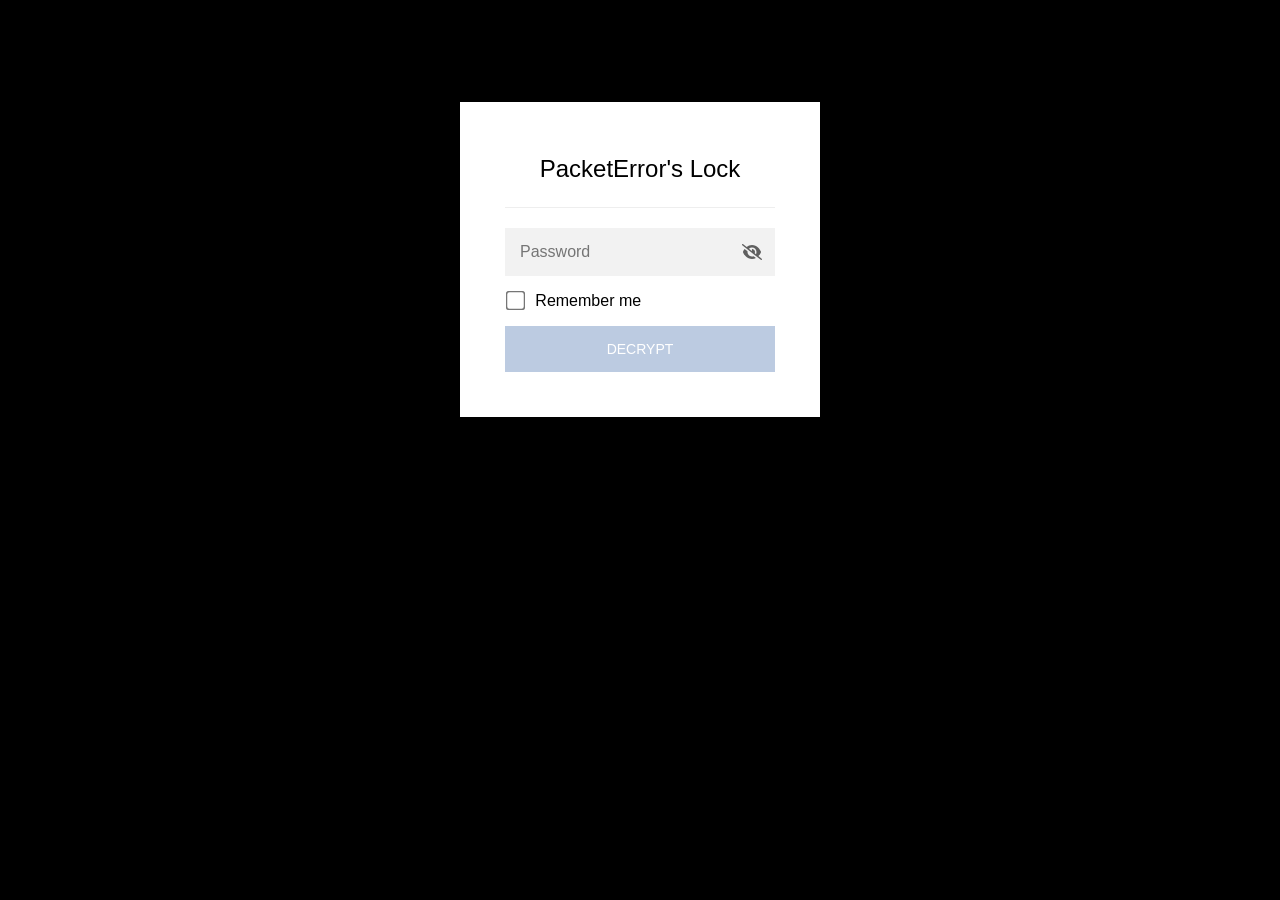
<file: 3.0.html>
<!DOCTYPE html>
<html class="staticrypt-html">
    <head>
        <meta charset="utf-8" />
        <title>PacketError's Lock</title>
        <meta name="viewport" content="width=device-width, initial-scale=1" />

        <!-- do not cache this page -->
        <meta http-equiv="cache-control" content="max-age=0" />
        <meta http-equiv="cache-control" content="no-cache" />
        <meta http-equiv="expires" content="0" />
        <meta http-equiv="expires" content="Tue, 01 Jan 1980 1:00:00 GMT" />
        <meta http-equiv="pragma" content="no-cache" />

        <style>
            .staticrypt-hr {
                margin-top: 20px;
                margin-bottom: 20px;
                border: 0;
                border-top: 1px solid #eee;
            }

            .staticrypt-page {
                width: 360px;
                padding: 8% 0 0;
                margin: auto;
                box-sizing: border-box;
            }

            .staticrypt-form {
                position: relative;
                z-index: 1;
                background: #ffffff;
                max-width: 360px;
                margin: 0 auto 100px;
                padding: 45px;
                text-align: center;
                box-shadow: 0 0 20px 0 rgba(0, 0, 0, 0.2), 0 5px 5px 0 rgba(0, 0, 0, 0.24);
            }

            .staticrypt-form input[type="password"],
            input[type="text"] {
                background: inherit;
                border: 0;
                box-sizing: border-box; /* This ensures padding is included in the total width */
                font-size: 14px;
                outline: 0;
                padding: 15px 30px 15px 15px; /* Adjust the padding to ensure there is space for the icon */
                width: 100%;
            }

            .staticrypt-password-container {
                position: relative;
                outline: 0;
                background: #f2f2f2;
                width: 100%;
                border: 0;
                margin: 0 0 15px;
                box-sizing: border-box;
            }

            .staticrypt-toggle-password-visibility {
                cursor: pointer;
                height: 20px;
                opacity: 60%;
                padding: 13px;
                position: absolute;
                right: 0;
                top: 50%;
                transform: translateY(-50%);
                width: 20px;
            }

            .staticrypt-form .staticrypt-decrypt-button {
                text-transform: uppercase;
                outline: 0;
                background: #BCCBE1;
                width: 100%;
                border: 0;
                padding: 15px;
                color: #ffffff;
                font-size: 14px;
                cursor: pointer;
            }

            .staticrypt-form .staticrypt-decrypt-button:hover,
            .staticrypt-form .staticrypt-decrypt-button:active,
            .staticrypt-form .staticrypt-decrypt-button:focus {
                background: #BCCBE1;
                filter: brightness(92%);
            }

            .staticrypt-html {
                height: 100%;
            }

            .staticrypt-body {
                height: 100%;
                margin: 0;
            }

            .staticrypt-content {
                height: 100%;
                margin-bottom: 1em;
                background: #000000;
                font-family: "Arial", sans-serif;
                -webkit-font-smoothing: antialiased;
                -moz-osx-font-smoothing: grayscale;
            }

            .staticrypt-instructions {
                margin-top: -1em;
                margin-bottom: 1em;
            }

            .staticrypt-title {
                font-size: 1.5em;
            }

            label.staticrypt-remember {
                display: flex;
                align-items: center;
                margin-bottom: 1em;
            }

            .staticrypt-remember input[type="checkbox"] {
                transform: scale(1.5);
                margin-right: 1em;
            }

            .hidden {
                display: none !important;
            }

            .staticrypt-spinner-container {
                height: 100%;
                display: flex;
                align-items: center;
                justify-content: center;
            }

            .staticrypt-spinner {
                display: inline-block;
                width: 2rem;
                height: 2rem;
                vertical-align: text-bottom;
                border: 0.25em solid gray;
                border-right-color: transparent;
                border-radius: 50%;
                -webkit-animation: spinner-border 0.75s linear infinite;
                animation: spinner-border 0.75s linear infinite;
                animation-duration: 0.75s;
                animation-timing-function: linear;
                animation-delay: 0s;
                animation-iteration-count: infinite;
                animation-direction: normal;
                animation-fill-mode: none;
                animation-play-state: running;
                animation-name: spinner-border;
            }

            @keyframes spinner-border {
                100% {
                    transform: rotate(360deg);
                }
            }

            @media screen and (-webkit-min-device-pixel-ratio: 0) {
                .staticrypt-form input[type="password"],
                input[type="text"] {
                    font-size: 16px;
                }
            }
        </style>
    </head>

    <body class="staticrypt-body">
        <div id="staticrypt_loading" class="staticrypt-spinner-container">
            <div class="staticrypt-spinner"></div>
        </div>

        <div id="staticrypt_content" class="staticrypt-content hidden">
            <div class="staticrypt-page">
                <div class="staticrypt-form">
                    <div class="staticrypt-instructions">
                        <p class="staticrypt-title">PacketError's Lock</p>
                        <p></p>
                    </div>

                    <hr class="staticrypt-hr" />

                    <form id="staticrypt-form" action="#" method="post">
                        <div class="staticrypt-password-container">
                            <input
                                id="staticrypt-password"
                                type="password"
                                name="password"
                                placeholder="Password"
                                autofocus
                            />

                            <img
                                class="staticrypt-toggle-password-visibility"
                                alt="template_toggle_show"
                                title="template_toggle_show"
                                src="[data-uri]"
                            />
                        </div>

                        <label id="staticrypt-remember-label" class="staticrypt-remember hidden">
                            <input id="staticrypt-remember" type="checkbox" name="remember" />
                            Remember me
                        </label>

                        <input type="submit" class="staticrypt-decrypt-button" value="DECRYPT" />
                    </form>
                </div>
            </div>
        </div>

        <script>
            // these variables will be filled when generating the file - the template format is 'variable_name'
            const staticryptInitiator = 
            ((function(){
  const exports = {};
  const cryptoEngine = ((function(){
  const exports = {};
  const { subtle } = crypto;

const IV_BITS = 16 * 8;
const HEX_BITS = 4;
const ENCRYPTION_ALGO = "AES-CBC";

/**
 * Translates between utf8 encoded hexadecimal strings
 * and Uint8Array bytes.
 */
const HexEncoder = {
    /**
     * hex string -> bytes
     * @param {string} hexString
     * @returns {Uint8Array}
     */
    parse: function (hexString) {
        if (hexString.length % 2 !== 0) throw "Invalid hexString";
        const arrayBuffer = new Uint8Array(hexString.length / 2);

        for (let i = 0; i < hexString.length; i += 2) {
            const byteValue = parseInt(hexString.substring(i, i + 2), 16);
            if (isNaN(byteValue)) {
                throw "Invalid hexString";
            }
            arrayBuffer[i / 2] = byteValue;
        }
        return arrayBuffer;
    },

    /**
     * bytes -> hex string
     * @param {Uint8Array} bytes
     * @returns {string}
     */
    stringify: function (bytes) {
        const hexBytes = [];

        for (let i = 0; i < bytes.length; ++i) {
            let byteString = bytes[i].toString(16);
            if (byteString.length < 2) {
                byteString = "0" + byteString;
            }
            hexBytes.push(byteString);
        }
        return hexBytes.join("");
    },
};

/**
 * Translates between utf8 strings and Uint8Array bytes.
 */
const UTF8Encoder = {
    parse: function (str) {
        return new TextEncoder().encode(str);
    },

    stringify: function (bytes) {
        return new TextDecoder().decode(bytes);
    },
};

/**
 * Salt and encrypt a msg with a password.
 */
async function encrypt(msg, hashedPassword) {
    // Must be 16 bytes, unpredictable, and preferably cryptographically random. However, it need not be secret.
    // https://developer.mozilla.org/en-US/docs/Web/API/SubtleCrypto/encrypt#parameters
    const iv = crypto.getRandomValues(new Uint8Array(IV_BITS / 8));

    const key = await subtle.importKey("raw", HexEncoder.parse(hashedPassword), ENCRYPTION_ALGO, false, ["encrypt"]);

    const encrypted = await subtle.encrypt(
        {
            name: ENCRYPTION_ALGO,
            iv: iv,
        },
        key,
        UTF8Encoder.parse(msg)
    );

    // iv will be 32 hex characters, we prepend it to the ciphertext for use in decryption
    return HexEncoder.stringify(iv) + HexEncoder.stringify(new Uint8Array(encrypted));
}
exports.encrypt = encrypt;

/**
 * Decrypt a salted msg using a password.
 *
 * @param {string} encryptedMsg
 * @param {string} hashedPassword
 * @returns {Promise<string>}
 */
async function decrypt(encryptedMsg, hashedPassword) {
    const ivLength = IV_BITS / HEX_BITS;
    const iv = HexEncoder.parse(encryptedMsg.substring(0, ivLength));
    const encrypted = encryptedMsg.substring(ivLength);

    const key = await subtle.importKey("raw", HexEncoder.parse(hashedPassword), ENCRYPTION_ALGO, false, ["decrypt"]);

    const outBuffer = await subtle.decrypt(
        {
            name: ENCRYPTION_ALGO,
            iv: iv,
        },
        key,
        HexEncoder.parse(encrypted)
    );

    return UTF8Encoder.stringify(new Uint8Array(outBuffer));
}
exports.decrypt = decrypt;

/**
 * Salt and hash the password so it can be stored in localStorage without opening a password reuse vulnerability.
 *
 * @param {string} password
 * @param {string} salt
 * @returns {Promise<string>}
 */
async function hashPassword(password, salt) {
    // we hash the password in multiple steps, each adding more iterations. This is because we used to allow less
    // iterations, so for backward compatibility reasons, we need to support going from that to more iterations.
    let hashedPassword = await hashLegacyRound(password, salt);

    hashedPassword = await hashSecondRound(hashedPassword, salt);

    return hashThirdRound(hashedPassword, salt);
}
exports.hashPassword = hashPassword;

/**
 * This hashes the password with 1k iterations. This is a low number, we need this function to support backwards
 * compatibility.
 *
 * @param {string} password
 * @param {string} salt
 * @returns {Promise<string>}
 */
function hashLegacyRound(password, salt) {
    return pbkdf2(password, salt, 1000, "SHA-1");
}
exports.hashLegacyRound = hashLegacyRound;

/**
 * Add a second round of iterations. This is because we used to use 1k, so for backwards compatibility with
 * remember-me/autodecrypt links, we need to support going from that to more iterations.
 *
 * @param hashedPassword
 * @param salt
 * @returns {Promise<string>}
 */
function hashSecondRound(hashedPassword, salt) {
    return pbkdf2(hashedPassword, salt, 14000, "SHA-256");
}
exports.hashSecondRound = hashSecondRound;

/**
 * Add a third round of iterations to bring total number to 600k. This is because we used to use 1k, then 15k, so for
 * backwards compatibility with remember-me/autodecrypt links, we need to support going from that to more iterations.
 *
 * @param hashedPassword
 * @param salt
 * @returns {Promise<string>}
 */
function hashThirdRound(hashedPassword, salt) {
    return pbkdf2(hashedPassword, salt, 585000, "SHA-256");
}
exports.hashThirdRound = hashThirdRound;

/**
 * Salt and hash the password so it can be stored in localStorage without opening a password reuse vulnerability.
 *
 * @param {string} password
 * @param {string} salt
 * @param {int} iterations
 * @param {string} hashAlgorithm
 * @returns {Promise<string>}
 */
async function pbkdf2(password, salt, iterations, hashAlgorithm) {
    const key = await subtle.importKey("raw", UTF8Encoder.parse(password), "PBKDF2", false, ["deriveBits"]);

    const keyBytes = await subtle.deriveBits(
        {
            name: "PBKDF2",
            hash: hashAlgorithm,
            iterations,
            salt: UTF8Encoder.parse(salt),
        },
        key,
        256
    );

    return HexEncoder.stringify(new Uint8Array(keyBytes));
}

function generateRandomSalt() {
    const bytes = crypto.getRandomValues(new Uint8Array(128 / 8));

    return HexEncoder.stringify(new Uint8Array(bytes));
}
exports.generateRandomSalt = generateRandomSalt;

async function signMessage(hashedPassword, message) {
    const key = await subtle.importKey(
        "raw",
        HexEncoder.parse(hashedPassword),
        {
            name: "HMAC",
            hash: "SHA-256",
        },
        false,
        ["sign"]
    );
    const signature = await subtle.sign("HMAC", key, UTF8Encoder.parse(message));

    return HexEncoder.stringify(new Uint8Array(signature));
}
exports.signMessage = signMessage;

function getRandomAlphanum() {
    const possibleCharacters = "abcdefghijklmnopqrstuvwxyzABCDEFGHIJKLMNOPQRSTUVWXYZ0123456789";

    let byteArray;
    let parsedInt;

    // Keep generating new random bytes until we get a value that falls
    // within a range that can be evenly divided by possibleCharacters.length
    do {
        byteArray = crypto.getRandomValues(new Uint8Array(1));
        // extract the lowest byte to get an int from 0 to 255 (probably unnecessary, since we're only generating 1 byte)
        parsedInt = byteArray[0] & 0xff;
    } while (parsedInt >= 256 - (256 % possibleCharacters.length));

    // Take the modulo of the parsed integer to get a random number between 0 and totalLength - 1
    const randomIndex = parsedInt % possibleCharacters.length;

    return possibleCharacters[randomIndex];
}

/**
 * Generate a random string of a given length.
 *
 * @param {int} length
 * @returns {string}
 */
function generateRandomString(length) {
    let randomString = "";

    for (let i = 0; i < length; i++) {
        randomString += getRandomAlphanum();
    }

    return randomString;
}
exports.generateRandomString = generateRandomString;

  return exports;
})());
const codec = ((function(){
  const exports = {};
  /**
 * Initialize the codec with the provided cryptoEngine - this return functions to encode and decode messages.
 *
 * @param cryptoEngine - the engine to use for encryption / decryption
 */
function init(cryptoEngine) {
    const exports = {};

    /**
     * Top-level function for encoding a message.
     * Includes password hashing, encryption, and signing.
     *
     * @param {string} msg
     * @param {string} password
     * @param {string} salt
     *
     * @returns {string} The encoded text
     */
    async function encode(msg, password, salt) {
        const hashedPassword = await cryptoEngine.hashPassword(password, salt);

        const encrypted = await cryptoEngine.encrypt(msg, hashedPassword);

        // we use the hashed password in the HMAC because this is effectively what will be used a password (so we can store
        // it in localStorage safely, we don't use the clear text password)
        const hmac = await cryptoEngine.signMessage(hashedPassword, encrypted);

        return hmac + encrypted;
    }
    exports.encode = encode;

    /**
     * Encode using a password that has already been hashed. This is useful to encode multiple messages in a row, that way
     * we don't need to hash the password multiple times.
     *
     * @param {string} msg
     * @param {string} hashedPassword
     *
     * @returns {string} The encoded text
     */
    async function encodeWithHashedPassword(msg, hashedPassword) {
        const encrypted = await cryptoEngine.encrypt(msg, hashedPassword);

        // we use the hashed password in the HMAC because this is effectively what will be used a password (so we can store
        // it in localStorage safely, we don't use the clear text password)
        const hmac = await cryptoEngine.signMessage(hashedPassword, encrypted);

        return hmac + encrypted;
    }
    exports.encodeWithHashedPassword = encodeWithHashedPassword;

    /**
     * Top-level function for decoding a message.
     * Includes signature check and decryption.
     *
     * @param {string} signedMsg
     * @param {string} hashedPassword
     * @param {string} salt
     * @param {int} backwardCompatibleAttempt
     * @param {string} originalPassword
     *
     * @returns {Object} {success: true, decoded: string} | {success: false, message: string}
     */
    async function decode(signedMsg, hashedPassword, salt, backwardCompatibleAttempt = 0, originalPassword = "") {
        const encryptedHMAC = signedMsg.substring(0, 64);
        const encryptedMsg = signedMsg.substring(64);
        const decryptedHMAC = await cryptoEngine.signMessage(hashedPassword, encryptedMsg);

        if (decryptedHMAC !== encryptedHMAC) {
            // we have been raising the number of iterations in the hashing algorithm multiple times, so to support the old
            // remember-me/autodecrypt links we need to try bringing the old hashes up to speed.
            originalPassword = originalPassword || hashedPassword;
            if (backwardCompatibleAttempt === 0) {
                const updatedHashedPassword = await cryptoEngine.hashThirdRound(originalPassword, salt);

                return decode(signedMsg, updatedHashedPassword, salt, backwardCompatibleAttempt + 1, originalPassword);
            }
            if (backwardCompatibleAttempt === 1) {
                let updatedHashedPassword = await cryptoEngine.hashSecondRound(originalPassword, salt);
                updatedHashedPassword = await cryptoEngine.hashThirdRound(updatedHashedPassword, salt);

                return decode(signedMsg, updatedHashedPassword, salt, backwardCompatibleAttempt + 1, originalPassword);
            }

            return { success: false, message: "Signature mismatch" };
        }

        return {
            success: true,
            decoded: await cryptoEngine.decrypt(encryptedMsg, hashedPassword),
        };
    }
    exports.decode = decode;

    return exports;
}
exports.init = init;

  return exports;
})());
const decode = codec.init(cryptoEngine).decode;

/**
 * Initialize the staticrypt module, that exposes functions callbable by the password_template.
 *
 * @param {{
 *  staticryptEncryptedMsgUniqueVariableName: string,
 *  isRememberEnabled: boolean,
 *  rememberDurationInDays: number,
 *  staticryptSaltUniqueVariableName: string,
 * }} staticryptConfig - object of data that is stored on the password_template at encryption time.
 *
 * @param {{
 *  rememberExpirationKey: string,
 *  rememberPassphraseKey: string,
 *  replaceHtmlCallback: function,
 *  clearLocalStorageCallback: function,
 * }} templateConfig - object of data that can be configured by a custom password_template.
 */
function init(staticryptConfig, templateConfig) {
    const exports = {};

    /**
     * Decrypt our encrypted page, replace the whole HTML.
     *
     * @param {string} hashedPassword
     * @returns {Promise<boolean>}
     */
    async function decryptAndReplaceHtml(hashedPassword) {
        const { staticryptEncryptedMsgUniqueVariableName, staticryptSaltUniqueVariableName } = staticryptConfig;
        const { replaceHtmlCallback } = templateConfig;

        const result = await decode(
            staticryptEncryptedMsgUniqueVariableName,
            hashedPassword,
            staticryptSaltUniqueVariableName
        );
        if (!result.success) {
            return false;
        }
        const plainHTML = result.decoded;

        // if the user configured a callback call it, otherwise just replace the whole HTML
        if (typeof replaceHtmlCallback === "function") {
            replaceHtmlCallback(plainHTML);
        } else {
            document.write(plainHTML);
            document.close();
        }

        return true;
    }

    /**
     * Attempt to decrypt the page and replace the whole HTML.
     *
     * @param {string} password
     * @param {boolean} isRememberChecked
     *
     * @returns {Promise<{isSuccessful: boolean, hashedPassword?: string}>} - we return an object, so that if we want to
     *   expose more information in the future we can do it without breaking the password_template
     */
    async function handleDecryptionOfPage(password, isRememberChecked) {
        const { staticryptSaltUniqueVariableName } = staticryptConfig;

        // decrypt and replace the whole page
        const hashedPassword = await cryptoEngine.hashPassword(password, staticryptSaltUniqueVariableName);
        return handleDecryptionOfPageFromHash(hashedPassword, isRememberChecked);
    }
    exports.handleDecryptionOfPage = handleDecryptionOfPage;

    async function handleDecryptionOfPageFromHash(hashedPassword, isRememberChecked) {
        const { isRememberEnabled, rememberDurationInDays } = staticryptConfig;
        const { rememberExpirationKey, rememberPassphraseKey } = templateConfig;

        const isDecryptionSuccessful = await decryptAndReplaceHtml(hashedPassword);

        if (!isDecryptionSuccessful) {
            return {
                isSuccessful: false,
                hashedPassword,
            };
        }

        // remember the hashedPassword and set its expiration if necessary
        if (isRememberEnabled && isRememberChecked) {
            window.localStorage.setItem(rememberPassphraseKey, hashedPassword);

            // set the expiration if the duration isn't 0 (meaning no expiration)
            if (rememberDurationInDays > 0) {
                window.localStorage.setItem(
                    rememberExpirationKey,
                    (new Date().getTime() + rememberDurationInDays * 24 * 60 * 60 * 1000).toString()
                );
            }
        }

        return {
            isSuccessful: true,
            hashedPassword,
        };
    }
    exports.handleDecryptionOfPageFromHash = handleDecryptionOfPageFromHash;

    /**
     * Clear localstorage from staticrypt related values
     */
    function clearLocalStorage() {
        const { clearLocalStorageCallback, rememberExpirationKey, rememberPassphraseKey } = templateConfig;

        if (typeof clearLocalStorageCallback === "function") {
            clearLocalStorageCallback();
        } else {
            localStorage.removeItem(rememberPassphraseKey);
            localStorage.removeItem(rememberExpirationKey);
        }
    }

    async function handleDecryptOnLoad() {
        let isSuccessful = await decryptOnLoadFromUrl();

        if (!isSuccessful) {
            isSuccessful = await decryptOnLoadFromRememberMe();
        }

        return { isSuccessful };
    }
    exports.handleDecryptOnLoad = handleDecryptOnLoad;

    /**
     * Clear storage if we are logging out
     *
     * @returns {boolean} - whether we logged out
     */
    function logoutIfNeeded() {
        const logoutKey = "staticrypt_logout";

        // handle logout through query param
        const queryParams = new URLSearchParams(window.location.search);
        if (queryParams.has(logoutKey)) {
            clearLocalStorage();
            return true;
        }

        // handle logout through URL fragment
        const hash = window.location.hash.substring(1);
        if (hash.includes(logoutKey)) {
            clearLocalStorage();
            return true;
        }

        return false;
    }

    /**
     * To be called on load: check if we want to try to decrypt and replace the HTML with the decrypted content, and
     * try to do it if needed.
     *
     * @returns {Promise<boolean>} true if we derypted and replaced the whole page, false otherwise
     */
    async function decryptOnLoadFromRememberMe() {
        const { rememberDurationInDays } = staticryptConfig;
        const { rememberExpirationKey, rememberPassphraseKey } = templateConfig;

        // if we are login out, terminate
        if (logoutIfNeeded()) {
            return false;
        }

        // if there is expiration configured, check if we're not beyond the expiration
        if (rememberDurationInDays && rememberDurationInDays > 0) {
            const expiration = localStorage.getItem(rememberExpirationKey),
                isExpired = expiration && new Date().getTime() > parseInt(expiration);

            if (isExpired) {
                clearLocalStorage();
                return false;
            }
        }

        const hashedPassword = localStorage.getItem(rememberPassphraseKey);

        if (hashedPassword) {
            // try to decrypt
            const isDecryptionSuccessful = await decryptAndReplaceHtml(hashedPassword);

            // if the decryption is unsuccessful the password might be wrong - silently clear the saved data and let
            // the user fill the password form again
            if (!isDecryptionSuccessful) {
                clearLocalStorage();
                return false;
            }

            return true;
        }

        return false;
    }

    async function decryptOnLoadFromUrl() {
        const passwordKey = "staticrypt_pwd";
        const rememberMeKey = "remember_me";

        // try to get the password from the query param (for backward compatibility - we now want to avoid this method,
        // since it sends the hashed password to the server which isn't needed)
        const queryParams = new URLSearchParams(window.location.search);
        const hashedPasswordQuery = queryParams.get(passwordKey);
        const rememberMeQuery = queryParams.get(rememberMeKey);

        const urlFragment = window.location.hash.substring(1);
        // get the password from the url fragment
        const hashedPasswordRegexMatch = urlFragment.match(new RegExp(passwordKey + "=([^&]*)"));
        const hashedPasswordFragment = hashedPasswordRegexMatch ? hashedPasswordRegexMatch[1] : null;
        const rememberMeFragment = urlFragment.includes(rememberMeKey);

        const hashedPassword = hashedPasswordFragment || hashedPasswordQuery;
        const rememberMe = rememberMeFragment || rememberMeQuery;

        if (hashedPassword) {
            return handleDecryptionOfPageFromHash(hashedPassword, rememberMe);
        }

        return false;
    }

    return exports;
}
exports.init = init;

  return exports;
})());
        ;
            const templateError = "template_error",
                templateToggleAltShow = "template_toggle_show",
                templateToggleAltHide = "template_toggle_hide",
                isRememberEnabled = true,
                staticryptConfig = {"staticryptEncryptedMsgUniqueVariableName":"[base64]","isRememberEnabled":true,"rememberDurationInDays":0,"staticryptSaltUniqueVariableName":"a3fe1fa770c6c12c1b98b023a7bfce6c"};

            // you can edit these values to customize some of the behavior of StatiCrypt
            const templateConfig = {
                rememberExpirationKey: "staticrypt_expiration",
                rememberPassphraseKey: "staticrypt_passphrase",
                replaceHtmlCallback: null,
                clearLocalStorageCallback: null,
            };

            // init the staticrypt engine
            const staticrypt = staticryptInitiator.init(staticryptConfig, templateConfig);

            // try to automatically decrypt on load if there is a saved password
            window.onload = async function () {
                const { isSuccessful } = await staticrypt.handleDecryptOnLoad();

                // if we didn't decrypt anything on load, show the password prompt. Otherwise the content has already been
                // replaced, no need to do anything
                if (!isSuccessful) {
                    // hide loading screen
                    document.getElementById("staticrypt_loading").classList.add("hidden");
                    document.getElementById("staticrypt_content").classList.remove("hidden");
                    document.getElementById("staticrypt-password").focus();

                    // show the remember me checkbox
                    if (isRememberEnabled) {
                        document.getElementById("staticrypt-remember-label").classList.remove("hidden");
                    }
                }
            };

            // toggle password visibility
            const toggleIcon = document.querySelector(".staticrypt-toggle-password-visibility");
            // these two icons are coming from FontAwesome
            const imgSrcEyeClosed =
                "[data-uri]";
            const imgSrcEyeOpened =
                "[data-uri]";
            toggleIcon.addEventListener("click", function () {
                const passwordInput = document.getElementById("staticrypt-password");
                if (passwordInput.type === "password") {
                    passwordInput.type = "text";
                    toggleIcon.src = imgSrcEyeOpened;
                    toggleIcon.alt = templateToggleAltHide;
                    toggleIcon.title = templateToggleAltHide;
                } else {
                    passwordInput.type = "password";
                    toggleIcon.src = imgSrcEyeClosed;
                    toggleIcon.alt = templateToggleAltShow;
                    toggleIcon.title = templateToggleAltShow;
                }
            });

            // handle password form submission
            document.getElementById("staticrypt-form").addEventListener("submit", async function (e) {
                e.preventDefault();

                const password = document.getElementById("staticrypt-password").value,
                    isRememberChecked = document.getElementById("staticrypt-remember").checked;

                const { isSuccessful } = await staticrypt.handleDecryptionOfPage(password, isRememberChecked);

                if (!isSuccessful) {
                    alert(templateError);
                }
            });
        </script>
    </body>
</html>
</file>
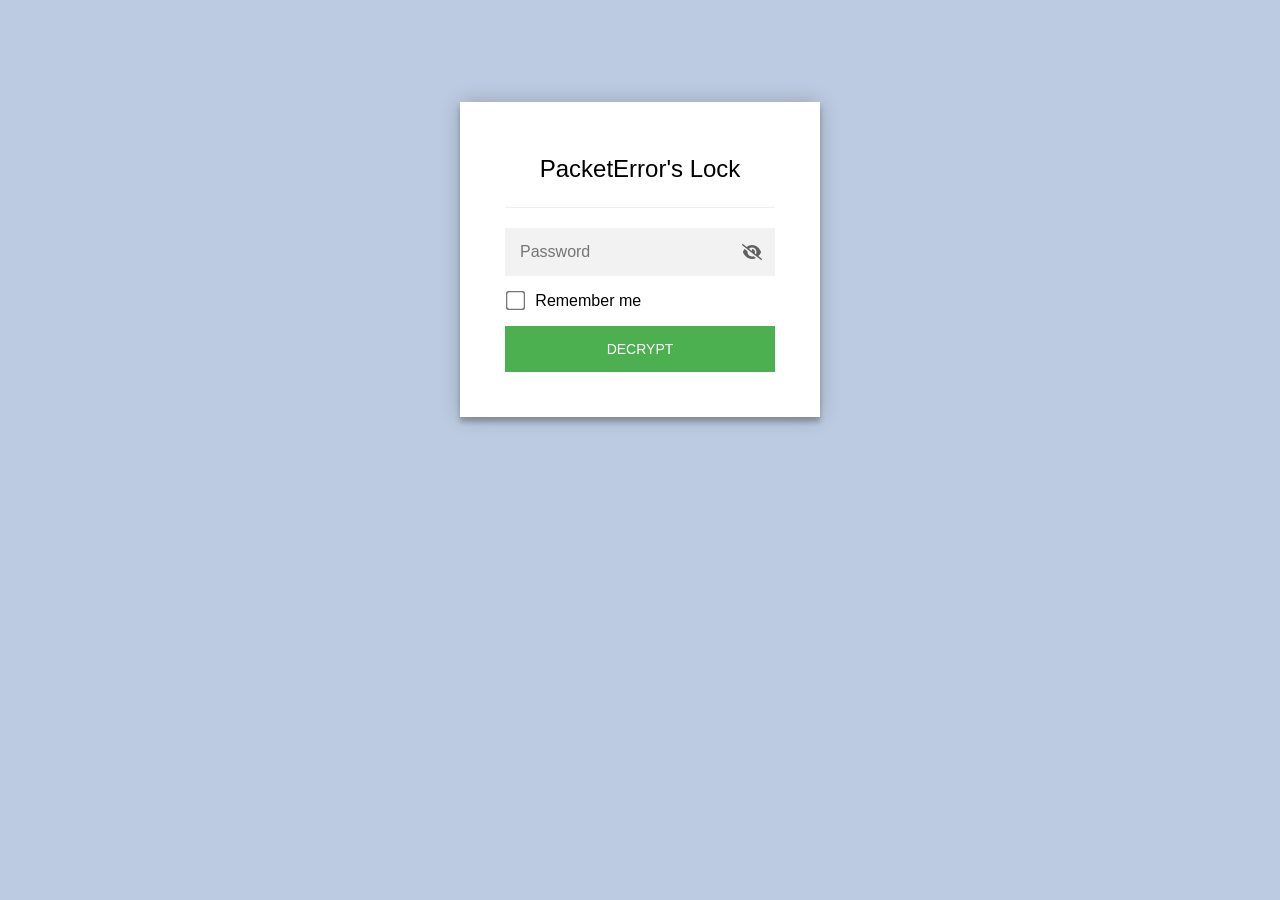
<file: 4.0.html>
<!DOCTYPE html>
<html class="staticrypt-html">
    <head>
        <meta charset="utf-8" />
        <title>PacketError's Lock</title>
        <meta name="viewport" content="width=device-width, initial-scale=1" />

        <!-- do not cache this page -->
        <meta http-equiv="cache-control" content="max-age=0" />
        <meta http-equiv="cache-control" content="no-cache" />
        <meta http-equiv="expires" content="0" />
        <meta http-equiv="expires" content="Tue, 01 Jan 1980 1:00:00 GMT" />
        <meta http-equiv="pragma" content="no-cache" />

        <style>
            .staticrypt-hr {
                margin-top: 20px;
                margin-bottom: 20px;
                border: 0;
                border-top: 1px solid #eee;
            }

            .staticrypt-page {
                width: 360px;
                padding: 8% 0 0;
                margin: auto;
                box-sizing: border-box;
            }

            .staticrypt-form {
                position: relative;
                z-index: 1;
                background: #ffffff;
                max-width: 360px;
                margin: 0 auto 100px;
                padding: 45px;
                text-align: center;
                box-shadow: 0 0 20px 0 rgba(0, 0, 0, 0.2), 0 5px 5px 0 rgba(0, 0, 0, 0.24);
            }

            .staticrypt-form input[type="password"],
            input[type="text"] {
                background: inherit;
                border: 0;
                box-sizing: border-box; /* This ensures padding is included in the total width */
                font-size: 14px;
                outline: 0;
                padding: 15px 30px 15px 15px; /* Adjust the padding to ensure there is space for the icon */
                width: 100%;
            }

            .staticrypt-password-container {
                position: relative;
                outline: 0;
                background: #f2f2f2;
                width: 100%;
                border: 0;
                margin: 0 0 15px;
                box-sizing: border-box;
            }

            .staticrypt-toggle-password-visibility {
                cursor: pointer;
                height: 20px;
                opacity: 60%;
                padding: 13px;
                position: absolute;
                right: 0;
                top: 50%;
                transform: translateY(-50%);
                width: 20px;
            }

            .staticrypt-form .staticrypt-decrypt-button {
                text-transform: uppercase;
                outline: 0;
                background: #4CAF50;
                width: 100%;
                border: 0;
                padding: 15px;
                color: #ffffff;
                font-size: 14px;
                cursor: pointer;
            }

            .staticrypt-form .staticrypt-decrypt-button:hover,
            .staticrypt-form .staticrypt-decrypt-button:active,
            .staticrypt-form .staticrypt-decrypt-button:focus {
                background: #4CAF50;
                filter: brightness(92%);
            }

            .staticrypt-html {
                height: 100%;
            }

            .staticrypt-body {
                height: 100%;
                margin: 0;
            }

            .staticrypt-content {
                height: 100%;
                margin-bottom: 1em;
                background: #BCCBE1;
                font-family: "Arial", sans-serif;
                -webkit-font-smoothing: antialiased;
                -moz-osx-font-smoothing: grayscale;
            }

            .staticrypt-instructions {
                margin-top: -1em;
                margin-bottom: 1em;
            }

            .staticrypt-title {
                font-size: 1.5em;
            }

            label.staticrypt-remember {
                display: flex;
                align-items: center;
                margin-bottom: 1em;
            }

            .staticrypt-remember input[type="checkbox"] {
                transform: scale(1.5);
                margin-right: 1em;
            }

            .hidden {
                display: none !important;
            }

            .staticrypt-spinner-container {
                height: 100%;
                display: flex;
                align-items: center;
                justify-content: center;
            }

            .staticrypt-spinner {
                display: inline-block;
                width: 2rem;
                height: 2rem;
                vertical-align: text-bottom;
                border: 0.25em solid gray;
                border-right-color: transparent;
                border-radius: 50%;
                -webkit-animation: spinner-border 0.75s linear infinite;
                animation: spinner-border 0.75s linear infinite;
                animation-duration: 0.75s;
                animation-timing-function: linear;
                animation-delay: 0s;
                animation-iteration-count: infinite;
                animation-direction: normal;
                animation-fill-mode: none;
                animation-play-state: running;
                animation-name: spinner-border;
            }

            @keyframes spinner-border {
                100% {
                    transform: rotate(360deg);
                }
            }

            @media screen and (-webkit-min-device-pixel-ratio: 0) {
                .staticrypt-form input[type="password"],
                input[type="text"] {
                    font-size: 16px;
                }
            }
        </style>
    </head>

    <body class="staticrypt-body">
        <div id="staticrypt_loading" class="staticrypt-spinner-container">
            <div class="staticrypt-spinner"></div>
        </div>

        <div id="staticrypt_content" class="staticrypt-content hidden">
            <div class="staticrypt-page">
                <div class="staticrypt-form">
                    <div class="staticrypt-instructions">
                        <p class="staticrypt-title">PacketError's Lock</p>
                        <p></p>
                    </div>

                    <hr class="staticrypt-hr" />

                    <form id="staticrypt-form" action="#" method="post">
                        <div class="staticrypt-password-container">
                            <input
                                id="staticrypt-password"
                                type="password"
                                name="password"
                                placeholder="Password"
                                autofocus
                            />

                            <img
                                class="staticrypt-toggle-password-visibility"
                                alt="template_toggle_show"
                                title="template_toggle_show"
                                src="[data-uri]"
                            />
                        </div>

                        <label id="staticrypt-remember-label" class="staticrypt-remember hidden">
                            <input id="staticrypt-remember" type="checkbox" name="remember" />
                            Remember me
                        </label>

                        <input type="submit" class="staticrypt-decrypt-button" value="DECRYPT" />
                    </form>
                </div>
            </div>
        </div>

        <script>
            // these variables will be filled when generating the file - the template format is 'variable_name'
            const staticryptInitiator = 
            ((function(){
  const exports = {};
  const cryptoEngine = ((function(){
  const exports = {};
  const { subtle } = crypto;

const IV_BITS = 16 * 8;
const HEX_BITS = 4;
const ENCRYPTION_ALGO = "AES-CBC";

/**
 * Translates between utf8 encoded hexadecimal strings
 * and Uint8Array bytes.
 */
const HexEncoder = {
    /**
     * hex string -> bytes
     * @param {string} hexString
     * @returns {Uint8Array}
     */
    parse: function (hexString) {
        if (hexString.length % 2 !== 0) throw "Invalid hexString";
        const arrayBuffer = new Uint8Array(hexString.length / 2);

        for (let i = 0; i < hexString.length; i += 2) {
            const byteValue = parseInt(hexString.substring(i, i + 2), 16);
            if (isNaN(byteValue)) {
                throw "Invalid hexString";
            }
            arrayBuffer[i / 2] = byteValue;
        }
        return arrayBuffer;
    },

    /**
     * bytes -> hex string
     * @param {Uint8Array} bytes
     * @returns {string}
     */
    stringify: function (bytes) {
        const hexBytes = [];

        for (let i = 0; i < bytes.length; ++i) {
            let byteString = bytes[i].toString(16);
            if (byteString.length < 2) {
                byteString = "0" + byteString;
            }
            hexBytes.push(byteString);
        }
        return hexBytes.join("");
    },
};

/**
 * Translates between utf8 strings and Uint8Array bytes.
 */
const UTF8Encoder = {
    parse: function (str) {
        return new TextEncoder().encode(str);
    },

    stringify: function (bytes) {
        return new TextDecoder().decode(bytes);
    },
};

/**
 * Salt and encrypt a msg with a password.
 */
async function encrypt(msg, hashedPassword) {
    // Must be 16 bytes, unpredictable, and preferably cryptographically random. However, it need not be secret.
    // https://developer.mozilla.org/en-US/docs/Web/API/SubtleCrypto/encrypt#parameters
    const iv = crypto.getRandomValues(new Uint8Array(IV_BITS / 8));

    const key = await subtle.importKey("raw", HexEncoder.parse(hashedPassword), ENCRYPTION_ALGO, false, ["encrypt"]);

    const encrypted = await subtle.encrypt(
        {
            name: ENCRYPTION_ALGO,
            iv: iv,
        },
        key,
        UTF8Encoder.parse(msg)
    );

    // iv will be 32 hex characters, we prepend it to the ciphertext for use in decryption
    return HexEncoder.stringify(iv) + HexEncoder.stringify(new Uint8Array(encrypted));
}
exports.encrypt = encrypt;

/**
 * Decrypt a salted msg using a password.
 *
 * @param {string} encryptedMsg
 * @param {string} hashedPassword
 * @returns {Promise<string>}
 */
async function decrypt(encryptedMsg, hashedPassword) {
    const ivLength = IV_BITS / HEX_BITS;
    const iv = HexEncoder.parse(encryptedMsg.substring(0, ivLength));
    const encrypted = encryptedMsg.substring(ivLength);

    const key = await subtle.importKey("raw", HexEncoder.parse(hashedPassword), ENCRYPTION_ALGO, false, ["decrypt"]);

    const outBuffer = await subtle.decrypt(
        {
            name: ENCRYPTION_ALGO,
            iv: iv,
        },
        key,
        HexEncoder.parse(encrypted)
    );

    return UTF8Encoder.stringify(new Uint8Array(outBuffer));
}
exports.decrypt = decrypt;

/**
 * Salt and hash the password so it can be stored in localStorage without opening a password reuse vulnerability.
 *
 * @param {string} password
 * @param {string} salt
 * @returns {Promise<string>}
 */
async function hashPassword(password, salt) {
    // we hash the password in multiple steps, each adding more iterations. This is because we used to allow less
    // iterations, so for backward compatibility reasons, we need to support going from that to more iterations.
    let hashedPassword = await hashLegacyRound(password, salt);

    hashedPassword = await hashSecondRound(hashedPassword, salt);

    return hashThirdRound(hashedPassword, salt);
}
exports.hashPassword = hashPassword;

/**
 * This hashes the password with 1k iterations. This is a low number, we need this function to support backwards
 * compatibility.
 *
 * @param {string} password
 * @param {string} salt
 * @returns {Promise<string>}
 */
function hashLegacyRound(password, salt) {
    return pbkdf2(password, salt, 1000, "SHA-1");
}
exports.hashLegacyRound = hashLegacyRound;

/**
 * Add a second round of iterations. This is because we used to use 1k, so for backwards compatibility with
 * remember-me/autodecrypt links, we need to support going from that to more iterations.
 *
 * @param hashedPassword
 * @param salt
 * @returns {Promise<string>}
 */
function hashSecondRound(hashedPassword, salt) {
    return pbkdf2(hashedPassword, salt, 14000, "SHA-256");
}
exports.hashSecondRound = hashSecondRound;

/**
 * Add a third round of iterations to bring total number to 600k. This is because we used to use 1k, then 15k, so for
 * backwards compatibility with remember-me/autodecrypt links, we need to support going from that to more iterations.
 *
 * @param hashedPassword
 * @param salt
 * @returns {Promise<string>}
 */
function hashThirdRound(hashedPassword, salt) {
    return pbkdf2(hashedPassword, salt, 585000, "SHA-256");
}
exports.hashThirdRound = hashThirdRound;

/**
 * Salt and hash the password so it can be stored in localStorage without opening a password reuse vulnerability.
 *
 * @param {string} password
 * @param {string} salt
 * @param {int} iterations
 * @param {string} hashAlgorithm
 * @returns {Promise<string>}
 */
async function pbkdf2(password, salt, iterations, hashAlgorithm) {
    const key = await subtle.importKey("raw", UTF8Encoder.parse(password), "PBKDF2", false, ["deriveBits"]);

    const keyBytes = await subtle.deriveBits(
        {
            name: "PBKDF2",
            hash: hashAlgorithm,
            iterations,
            salt: UTF8Encoder.parse(salt),
        },
        key,
        256
    );

    return HexEncoder.stringify(new Uint8Array(keyBytes));
}

function generateRandomSalt() {
    const bytes = crypto.getRandomValues(new Uint8Array(128 / 8));

    return HexEncoder.stringify(new Uint8Array(bytes));
}
exports.generateRandomSalt = generateRandomSalt;

async function signMessage(hashedPassword, message) {
    const key = await subtle.importKey(
        "raw",
        HexEncoder.parse(hashedPassword),
        {
            name: "HMAC",
            hash: "SHA-256",
        },
        false,
        ["sign"]
    );
    const signature = await subtle.sign("HMAC", key, UTF8Encoder.parse(message));

    return HexEncoder.stringify(new Uint8Array(signature));
}
exports.signMessage = signMessage;

function getRandomAlphanum() {
    const possibleCharacters = "abcdefghijklmnopqrstuvwxyzABCDEFGHIJKLMNOPQRSTUVWXYZ0123456789";

    let byteArray;
    let parsedInt;

    // Keep generating new random bytes until we get a value that falls
    // within a range that can be evenly divided by possibleCharacters.length
    do {
        byteArray = crypto.getRandomValues(new Uint8Array(1));
        // extract the lowest byte to get an int from 0 to 255 (probably unnecessary, since we're only generating 1 byte)
        parsedInt = byteArray[0] & 0xff;
    } while (parsedInt >= 256 - (256 % possibleCharacters.length));

    // Take the modulo of the parsed integer to get a random number between 0 and totalLength - 1
    const randomIndex = parsedInt % possibleCharacters.length;

    return possibleCharacters[randomIndex];
}

/**
 * Generate a random string of a given length.
 *
 * @param {int} length
 * @returns {string}
 */
function generateRandomString(length) {
    let randomString = "";

    for (let i = 0; i < length; i++) {
        randomString += getRandomAlphanum();
    }

    return randomString;
}
exports.generateRandomString = generateRandomString;

  return exports;
})());
const codec = ((function(){
  const exports = {};
  /**
 * Initialize the codec with the provided cryptoEngine - this return functions to encode and decode messages.
 *
 * @param cryptoEngine - the engine to use for encryption / decryption
 */
function init(cryptoEngine) {
    const exports = {};

    /**
     * Top-level function for encoding a message.
     * Includes password hashing, encryption, and signing.
     *
     * @param {string} msg
     * @param {string} password
     * @param {string} salt
     *
     * @returns {string} The encoded text
     */
    async function encode(msg, password, salt) {
        const hashedPassword = await cryptoEngine.hashPassword(password, salt);

        const encrypted = await cryptoEngine.encrypt(msg, hashedPassword);

        // we use the hashed password in the HMAC because this is effectively what will be used a password (so we can store
        // it in localStorage safely, we don't use the clear text password)
        const hmac = await cryptoEngine.signMessage(hashedPassword, encrypted);

        return hmac + encrypted;
    }
    exports.encode = encode;

    /**
     * Encode using a password that has already been hashed. This is useful to encode multiple messages in a row, that way
     * we don't need to hash the password multiple times.
     *
     * @param {string} msg
     * @param {string} hashedPassword
     *
     * @returns {string} The encoded text
     */
    async function encodeWithHashedPassword(msg, hashedPassword) {
        const encrypted = await cryptoEngine.encrypt(msg, hashedPassword);

        // we use the hashed password in the HMAC because this is effectively what will be used a password (so we can store
        // it in localStorage safely, we don't use the clear text password)
        const hmac = await cryptoEngine.signMessage(hashedPassword, encrypted);

        return hmac + encrypted;
    }
    exports.encodeWithHashedPassword = encodeWithHashedPassword;

    /**
     * Top-level function for decoding a message.
     * Includes signature check and decryption.
     *
     * @param {string} signedMsg
     * @param {string} hashedPassword
     * @param {string} salt
     * @param {int} backwardCompatibleAttempt
     * @param {string} originalPassword
     *
     * @returns {Object} {success: true, decoded: string} | {success: false, message: string}
     */
    async function decode(signedMsg, hashedPassword, salt, backwardCompatibleAttempt = 0, originalPassword = "") {
        const encryptedHMAC = signedMsg.substring(0, 64);
        const encryptedMsg = signedMsg.substring(64);
        const decryptedHMAC = await cryptoEngine.signMessage(hashedPassword, encryptedMsg);

        if (decryptedHMAC !== encryptedHMAC) {
            // we have been raising the number of iterations in the hashing algorithm multiple times, so to support the old
            // remember-me/autodecrypt links we need to try bringing the old hashes up to speed.
            originalPassword = originalPassword || hashedPassword;
            if (backwardCompatibleAttempt === 0) {
                const updatedHashedPassword = await cryptoEngine.hashThirdRound(originalPassword, salt);

                return decode(signedMsg, updatedHashedPassword, salt, backwardCompatibleAttempt + 1, originalPassword);
            }
            if (backwardCompatibleAttempt === 1) {
                let updatedHashedPassword = await cryptoEngine.hashSecondRound(originalPassword, salt);
                updatedHashedPassword = await cryptoEngine.hashThirdRound(updatedHashedPassword, salt);

                return decode(signedMsg, updatedHashedPassword, salt, backwardCompatibleAttempt + 1, originalPassword);
            }

            return { success: false, message: "Signature mismatch" };
        }

        return {
            success: true,
            decoded: await cryptoEngine.decrypt(encryptedMsg, hashedPassword),
        };
    }
    exports.decode = decode;

    return exports;
}
exports.init = init;

  return exports;
})());
const decode = codec.init(cryptoEngine).decode;

/**
 * Initialize the staticrypt module, that exposes functions callbable by the password_template.
 *
 * @param {{
 *  staticryptEncryptedMsgUniqueVariableName: string,
 *  isRememberEnabled: boolean,
 *  rememberDurationInDays: number,
 *  staticryptSaltUniqueVariableName: string,
 * }} staticryptConfig - object of data that is stored on the password_template at encryption time.
 *
 * @param {{
 *  rememberExpirationKey: string,
 *  rememberPassphraseKey: string,
 *  replaceHtmlCallback: function,
 *  clearLocalStorageCallback: function,
 * }} templateConfig - object of data that can be configured by a custom password_template.
 */
function init(staticryptConfig, templateConfig) {
    const exports = {};

    /**
     * Decrypt our encrypted page, replace the whole HTML.
     *
     * @param {string} hashedPassword
     * @returns {Promise<boolean>}
     */
    async function decryptAndReplaceHtml(hashedPassword) {
        const { staticryptEncryptedMsgUniqueVariableName, staticryptSaltUniqueVariableName } = staticryptConfig;
        const { replaceHtmlCallback } = templateConfig;

        const result = await decode(
            staticryptEncryptedMsgUniqueVariableName,
            hashedPassword,
            staticryptSaltUniqueVariableName
        );
        if (!result.success) {
            return false;
        }
        const plainHTML = result.decoded;

        // if the user configured a callback call it, otherwise just replace the whole HTML
        if (typeof replaceHtmlCallback === "function") {
            replaceHtmlCallback(plainHTML);
        } else {
            document.write(plainHTML);
            document.close();
        }

        return true;
    }

    /**
     * Attempt to decrypt the page and replace the whole HTML.
     *
     * @param {string} password
     * @param {boolean} isRememberChecked
     *
     * @returns {Promise<{isSuccessful: boolean, hashedPassword?: string}>} - we return an object, so that if we want to
     *   expose more information in the future we can do it without breaking the password_template
     */
    async function handleDecryptionOfPage(password, isRememberChecked) {
        const { staticryptSaltUniqueVariableName } = staticryptConfig;

        // decrypt and replace the whole page
        const hashedPassword = await cryptoEngine.hashPassword(password, staticryptSaltUniqueVariableName);
        return handleDecryptionOfPageFromHash(hashedPassword, isRememberChecked);
    }
    exports.handleDecryptionOfPage = handleDecryptionOfPage;

    async function handleDecryptionOfPageFromHash(hashedPassword, isRememberChecked) {
        const { isRememberEnabled, rememberDurationInDays } = staticryptConfig;
        const { rememberExpirationKey, rememberPassphraseKey } = templateConfig;

        const isDecryptionSuccessful = await decryptAndReplaceHtml(hashedPassword);

        if (!isDecryptionSuccessful) {
            return {
                isSuccessful: false,
                hashedPassword,
            };
        }

        // remember the hashedPassword and set its expiration if necessary
        if (isRememberEnabled && isRememberChecked) {
            window.localStorage.setItem(rememberPassphraseKey, hashedPassword);

            // set the expiration if the duration isn't 0 (meaning no expiration)
            if (rememberDurationInDays > 0) {
                window.localStorage.setItem(
                    rememberExpirationKey,
                    (new Date().getTime() + rememberDurationInDays * 24 * 60 * 60 * 1000).toString()
                );
            }
        }

        return {
            isSuccessful: true,
            hashedPassword,
        };
    }
    exports.handleDecryptionOfPageFromHash = handleDecryptionOfPageFromHash;

    /**
     * Clear localstorage from staticrypt related values
     */
    function clearLocalStorage() {
        const { clearLocalStorageCallback, rememberExpirationKey, rememberPassphraseKey } = templateConfig;

        if (typeof clearLocalStorageCallback === "function") {
            clearLocalStorageCallback();
        } else {
            localStorage.removeItem(rememberPassphraseKey);
            localStorage.removeItem(rememberExpirationKey);
        }
    }

    async function handleDecryptOnLoad() {
        let isSuccessful = await decryptOnLoadFromUrl();

        if (!isSuccessful) {
            isSuccessful = await decryptOnLoadFromRememberMe();
        }

        return { isSuccessful };
    }
    exports.handleDecryptOnLoad = handleDecryptOnLoad;

    /**
     * Clear storage if we are logging out
     *
     * @returns {boolean} - whether we logged out
     */
    function logoutIfNeeded() {
        const logoutKey = "staticrypt_logout";

        // handle logout through query param
        const queryParams = new URLSearchParams(window.location.search);
        if (queryParams.has(logoutKey)) {
            clearLocalStorage();
            return true;
        }

        // handle logout through URL fragment
        const hash = window.location.hash.substring(1);
        if (hash.includes(logoutKey)) {
            clearLocalStorage();
            return true;
        }

        return false;
    }

    /**
     * To be called on load: check if we want to try to decrypt and replace the HTML with the decrypted content, and
     * try to do it if needed.
     *
     * @returns {Promise<boolean>} true if we derypted and replaced the whole page, false otherwise
     */
    async function decryptOnLoadFromRememberMe() {
        const { rememberDurationInDays } = staticryptConfig;
        const { rememberExpirationKey, rememberPassphraseKey } = templateConfig;

        // if we are login out, terminate
        if (logoutIfNeeded()) {
            return false;
        }

        // if there is expiration configured, check if we're not beyond the expiration
        if (rememberDurationInDays && rememberDurationInDays > 0) {
            const expiration = localStorage.getItem(rememberExpirationKey),
                isExpired = expiration && new Date().getTime() > parseInt(expiration);

            if (isExpired) {
                clearLocalStorage();
                return false;
            }
        }

        const hashedPassword = localStorage.getItem(rememberPassphraseKey);

        if (hashedPassword) {
            // try to decrypt
            const isDecryptionSuccessful = await decryptAndReplaceHtml(hashedPassword);

            // if the decryption is unsuccessful the password might be wrong - silently clear the saved data and let
            // the user fill the password form again
            if (!isDecryptionSuccessful) {
                clearLocalStorage();
                return false;
            }

            return true;
        }

        return false;
    }

    async function decryptOnLoadFromUrl() {
        const passwordKey = "staticrypt_pwd";
        const rememberMeKey = "remember_me";

        // try to get the password from the query param (for backward compatibility - we now want to avoid this method,
        // since it sends the hashed password to the server which isn't needed)
        const queryParams = new URLSearchParams(window.location.search);
        const hashedPasswordQuery = queryParams.get(passwordKey);
        const rememberMeQuery = queryParams.get(rememberMeKey);

        const urlFragment = window.location.hash.substring(1);
        // get the password from the url fragment
        const hashedPasswordRegexMatch = urlFragment.match(new RegExp(passwordKey + "=([^&]*)"));
        const hashedPasswordFragment = hashedPasswordRegexMatch ? hashedPasswordRegexMatch[1] : null;
        const rememberMeFragment = urlFragment.includes(rememberMeKey);

        const hashedPassword = hashedPasswordFragment || hashedPasswordQuery;
        const rememberMe = rememberMeFragment || rememberMeQuery;

        if (hashedPassword) {
            return handleDecryptionOfPageFromHash(hashedPassword, rememberMe);
        }

        return false;
    }

    return exports;
}
exports.init = init;

  return exports;
})());
        ;
            const templateError = "template_error",
                templateToggleAltShow = "template_toggle_show",
                templateToggleAltHide = "template_toggle_hide",
                isRememberEnabled = true,
                staticryptConfig = {"staticryptEncryptedMsgUniqueVariableName":"[base64]","isRememberEnabled":true,"rememberDurationInDays":0,"staticryptSaltUniqueVariableName":"d312fefa2584449ab0229f50a2b43d1b"};

            // you can edit these values to customize some of the behavior of StatiCrypt
            const templateConfig = {
                rememberExpirationKey: "staticrypt_expiration",
                rememberPassphraseKey: "staticrypt_passphrase",
                replaceHtmlCallback: null,
                clearLocalStorageCallback: null,
            };

            // init the staticrypt engine
            const staticrypt = staticryptInitiator.init(staticryptConfig, templateConfig);

            // try to automatically decrypt on load if there is a saved password
            window.onload = async function () {
                const { isSuccessful } = await staticrypt.handleDecryptOnLoad();

                // if we didn't decrypt anything on load, show the password prompt. Otherwise the content has already been
                // replaced, no need to do anything
                if (!isSuccessful) {
                    // hide loading screen
                    document.getElementById("staticrypt_loading").classList.add("hidden");
                    document.getElementById("staticrypt_content").classList.remove("hidden");
                    document.getElementById("staticrypt-password").focus();

                    // show the remember me checkbox
                    if (isRememberEnabled) {
                        document.getElementById("staticrypt-remember-label").classList.remove("hidden");
                    }
                }
            };

            // toggle password visibility
            const toggleIcon = document.querySelector(".staticrypt-toggle-password-visibility");
            // these two icons are coming from FontAwesome
            const imgSrcEyeClosed =
                "[data-uri]";
            const imgSrcEyeOpened =
                "[data-uri]";
            toggleIcon.addEventListener("click", function () {
                const passwordInput = document.getElementById("staticrypt-password");
                if (passwordInput.type === "password") {
                    passwordInput.type = "text";
                    toggleIcon.src = imgSrcEyeOpened;
                    toggleIcon.alt = templateToggleAltHide;
                    toggleIcon.title = templateToggleAltHide;
                } else {
                    passwordInput.type = "password";
                    toggleIcon.src = imgSrcEyeClosed;
                    toggleIcon.alt = templateToggleAltShow;
                    toggleIcon.title = templateToggleAltShow;
                }
            });

            // handle password form submission
            document.getElementById("staticrypt-form").addEventListener("submit", async function (e) {
                e.preventDefault();

                const password = document.getElementById("staticrypt-password").value,
                    isRememberChecked = document.getElementById("staticrypt-remember").checked;

                const { isSuccessful } = await staticrypt.handleDecryptionOfPage(password, isRememberChecked);

                if (!isSuccessful) {
                    alert(templateError);
                }
            });
        </script>
    </body>
</html>
</file>
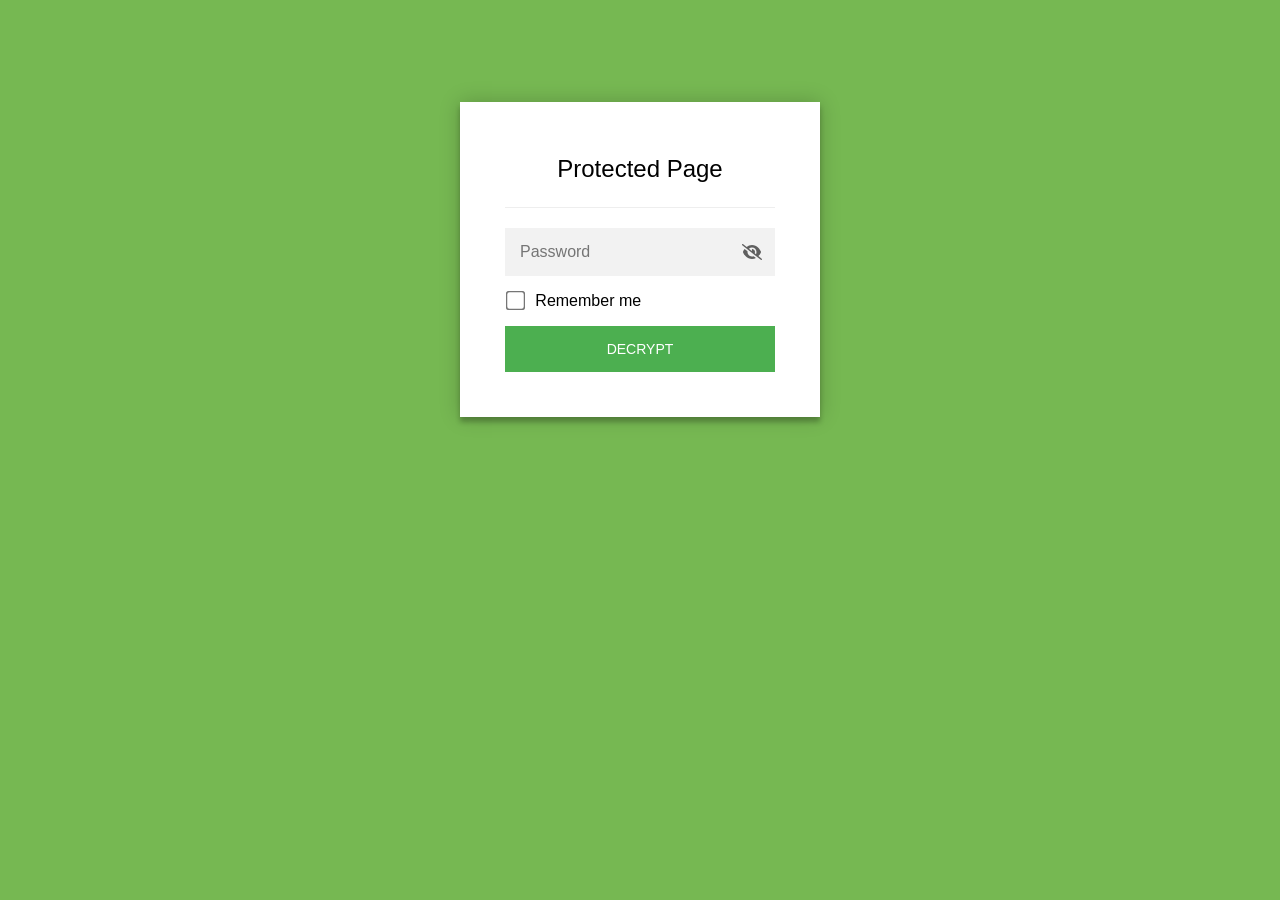
<file: encrypted.html>
<!DOCTYPE html>
<html class="staticrypt-html">
    <head>
        <meta charset="utf-8" />
        <title>Protected Page</title>
        <meta name="viewport" content="width=device-width, initial-scale=1" />

        <!-- do not cache this page -->
        <meta http-equiv="cache-control" content="max-age=0" />
        <meta http-equiv="cache-control" content="no-cache" />
        <meta http-equiv="expires" content="0" />
        <meta http-equiv="expires" content="Tue, 01 Jan 1980 1:00:00 GMT" />
        <meta http-equiv="pragma" content="no-cache" />

        <style>
            .staticrypt-hr {
                margin-top: 20px;
                margin-bottom: 20px;
                border: 0;
                border-top: 1px solid #eee;
            }

            .staticrypt-page {
                width: 360px;
                padding: 8% 0 0;
                margin: auto;
                box-sizing: border-box;
            }

            .staticrypt-form {
                position: relative;
                z-index: 1;
                background: #ffffff;
                max-width: 360px;
                margin: 0 auto 100px;
                padding: 45px;
                text-align: center;
                box-shadow: 0 0 20px 0 rgba(0, 0, 0, 0.2), 0 5px 5px 0 rgba(0, 0, 0, 0.24);
            }

            .staticrypt-form input[type="password"],
            input[type="text"] {
                background: inherit;
                border: 0;
                box-sizing: border-box; /* This ensures padding is included in the total width */
                font-size: 14px;
                outline: 0;
                padding: 15px 30px 15px 15px; /* Adjust the padding to ensure there is space for the icon */
                width: 100%;
            }

            .staticrypt-password-container {
                position: relative;
                outline: 0;
                background: #f2f2f2;
                width: 100%;
                border: 0;
                margin: 0 0 15px;
                box-sizing: border-box;
            }

            .staticrypt-toggle-password-visibility {
                cursor: pointer;
                height: 20px;
                opacity: 60%;
                padding: 13px;
                position: absolute;
                right: 0;
                top: 50%;
                transform: translateY(-50%);
                width: 20px;
            }

            .staticrypt-form .staticrypt-decrypt-button {
                text-transform: uppercase;
                outline: 0;
                background: #4CAF50;
                width: 100%;
                border: 0;
                padding: 15px;
                color: #ffffff;
                font-size: 14px;
                cursor: pointer;
            }

            .staticrypt-form .staticrypt-decrypt-button:hover,
            .staticrypt-form .staticrypt-decrypt-button:active,
            .staticrypt-form .staticrypt-decrypt-button:focus {
                background: #4CAF50;
                filter: brightness(92%);
            }

            .staticrypt-html {
                height: 100%;
            }

            .staticrypt-body {
                height: 100%;
                margin: 0;
            }

            .staticrypt-content {
                height: 100%;
                margin-bottom: 1em;
                background: #76B852;
                font-family: "Arial", sans-serif;
                -webkit-font-smoothing: antialiased;
                -moz-osx-font-smoothing: grayscale;
            }

            .staticrypt-instructions {
                margin-top: -1em;
                margin-bottom: 1em;
            }

            .staticrypt-title {
                font-size: 1.5em;
            }

            label.staticrypt-remember {
                display: flex;
                align-items: center;
                margin-bottom: 1em;
            }

            .staticrypt-remember input[type="checkbox"] {
                transform: scale(1.5);
                margin-right: 1em;
            }

            .hidden {
                display: none !important;
            }

            .staticrypt-spinner-container {
                height: 100%;
                display: flex;
                align-items: center;
                justify-content: center;
            }

            .staticrypt-spinner {
                display: inline-block;
                width: 2rem;
                height: 2rem;
                vertical-align: text-bottom;
                border: 0.25em solid gray;
                border-right-color: transparent;
                border-radius: 50%;
                -webkit-animation: spinner-border 0.75s linear infinite;
                animation: spinner-border 0.75s linear infinite;
                animation-duration: 0.75s;
                animation-timing-function: linear;
                animation-delay: 0s;
                animation-iteration-count: infinite;
                animation-direction: normal;
                animation-fill-mode: none;
                animation-play-state: running;
                animation-name: spinner-border;
            }

            @keyframes spinner-border {
                100% {
                    transform: rotate(360deg);
                }
            }

            @media screen and (-webkit-min-device-pixel-ratio: 0) {
                .staticrypt-form input[type="password"],
                input[type="text"] {
                    font-size: 16px;
                }
            }
        </style>
    </head>

    <body class="staticrypt-body">
        <div id="staticrypt_loading" class="staticrypt-spinner-container">
            <div class="staticrypt-spinner"></div>
        </div>

        <div id="staticrypt_content" class="staticrypt-content hidden">
            <div class="staticrypt-page">
                <div class="staticrypt-form">
                    <div class="staticrypt-instructions">
                        <p class="staticrypt-title">Protected Page</p>
                        <p></p>
                    </div>

                    <hr class="staticrypt-hr" />

                    <form id="staticrypt-form" action="#" method="post">
                        <div class="staticrypt-password-container">
                            <input
                                id="staticrypt-password"
                                type="password"
                                name="password"
                                placeholder="Password"
                                autofocus
                            />

                            <img
                                class="staticrypt-toggle-password-visibility"
                                alt="template_toggle_show"
                                title="template_toggle_show"
                                src="[data-uri]"
                            />
                        </div>

                        <label id="staticrypt-remember-label" class="staticrypt-remember hidden">
                            <input id="staticrypt-remember" type="checkbox" name="remember" />
                            Remember me
                        </label>

                        <input type="submit" class="staticrypt-decrypt-button" value="DECRYPT" />
                    </form>
                </div>
            </div>
        </div>

        <script>
            // these variables will be filled when generating the file - the template format is 'variable_name'
            const staticryptInitiator = 
            ((function(){
  const exports = {};
  const cryptoEngine = ((function(){
  const exports = {};
  const { subtle } = crypto;

const IV_BITS = 16 * 8;
const HEX_BITS = 4;
const ENCRYPTION_ALGO = "AES-CBC";

/**
 * Translates between utf8 encoded hexadecimal strings
 * and Uint8Array bytes.
 */
const HexEncoder = {
    /**
     * hex string -> bytes
     * @param {string} hexString
     * @returns {Uint8Array}
     */
    parse: function (hexString) {
        if (hexString.length % 2 !== 0) throw "Invalid hexString";
        const arrayBuffer = new Uint8Array(hexString.length / 2);

        for (let i = 0; i < hexString.length; i += 2) {
            const byteValue = parseInt(hexString.substring(i, i + 2), 16);
            if (isNaN(byteValue)) {
                throw "Invalid hexString";
            }
            arrayBuffer[i / 2] = byteValue;
        }
        return arrayBuffer;
    },

    /**
     * bytes -> hex string
     * @param {Uint8Array} bytes
     * @returns {string}
     */
    stringify: function (bytes) {
        const hexBytes = [];

        for (let i = 0; i < bytes.length; ++i) {
            let byteString = bytes[i].toString(16);
            if (byteString.length < 2) {
                byteString = "0" + byteString;
            }
            hexBytes.push(byteString);
        }
        return hexBytes.join("");
    },
};

/**
 * Translates between utf8 strings and Uint8Array bytes.
 */
const UTF8Encoder = {
    parse: function (str) {
        return new TextEncoder().encode(str);
    },

    stringify: function (bytes) {
        return new TextDecoder().decode(bytes);
    },
};

/**
 * Salt and encrypt a msg with a password.
 */
async function encrypt(msg, hashedPassword) {
    // Must be 16 bytes, unpredictable, and preferably cryptographically random. However, it need not be secret.
    // https://developer.mozilla.org/en-US/docs/Web/API/SubtleCrypto/encrypt#parameters
    const iv = crypto.getRandomValues(new Uint8Array(IV_BITS / 8));

    const key = await subtle.importKey("raw", HexEncoder.parse(hashedPassword), ENCRYPTION_ALGO, false, ["encrypt"]);

    const encrypted = await subtle.encrypt(
        {
            name: ENCRYPTION_ALGO,
            iv: iv,
        },
        key,
        UTF8Encoder.parse(msg)
    );

    // iv will be 32 hex characters, we prepend it to the ciphertext for use in decryption
    return HexEncoder.stringify(iv) + HexEncoder.stringify(new Uint8Array(encrypted));
}
exports.encrypt = encrypt;

/**
 * Decrypt a salted msg using a password.
 *
 * @param {string} encryptedMsg
 * @param {string} hashedPassword
 * @returns {Promise<string>}
 */
async function decrypt(encryptedMsg, hashedPassword) {
    const ivLength = IV_BITS / HEX_BITS;
    const iv = HexEncoder.parse(encryptedMsg.substring(0, ivLength));
    const encrypted = encryptedMsg.substring(ivLength);

    const key = await subtle.importKey("raw", HexEncoder.parse(hashedPassword), ENCRYPTION_ALGO, false, ["decrypt"]);

    const outBuffer = await subtle.decrypt(
        {
            name: ENCRYPTION_ALGO,
            iv: iv,
        },
        key,
        HexEncoder.parse(encrypted)
    );

    return UTF8Encoder.stringify(new Uint8Array(outBuffer));
}
exports.decrypt = decrypt;

/**
 * Salt and hash the password so it can be stored in localStorage without opening a password reuse vulnerability.
 *
 * @param {string} password
 * @param {string} salt
 * @returns {Promise<string>}
 */
async function hashPassword(password, salt) {
    // we hash the password in multiple steps, each adding more iterations. This is because we used to allow less
    // iterations, so for backward compatibility reasons, we need to support going from that to more iterations.
    let hashedPassword = await hashLegacyRound(password, salt);

    hashedPassword = await hashSecondRound(hashedPassword, salt);

    return hashThirdRound(hashedPassword, salt);
}
exports.hashPassword = hashPassword;

/**
 * This hashes the password with 1k iterations. This is a low number, we need this function to support backwards
 * compatibility.
 *
 * @param {string} password
 * @param {string} salt
 * @returns {Promise<string>}
 */
function hashLegacyRound(password, salt) {
    return pbkdf2(password, salt, 1000, "SHA-1");
}
exports.hashLegacyRound = hashLegacyRound;

/**
 * Add a second round of iterations. This is because we used to use 1k, so for backwards compatibility with
 * remember-me/autodecrypt links, we need to support going from that to more iterations.
 *
 * @param hashedPassword
 * @param salt
 * @returns {Promise<string>}
 */
function hashSecondRound(hashedPassword, salt) {
    return pbkdf2(hashedPassword, salt, 14000, "SHA-256");
}
exports.hashSecondRound = hashSecondRound;

/**
 * Add a third round of iterations to bring total number to 600k. This is because we used to use 1k, then 15k, so for
 * backwards compatibility with remember-me/autodecrypt links, we need to support going from that to more iterations.
 *
 * @param hashedPassword
 * @param salt
 * @returns {Promise<string>}
 */
function hashThirdRound(hashedPassword, salt) {
    return pbkdf2(hashedPassword, salt, 585000, "SHA-256");
}
exports.hashThirdRound = hashThirdRound;

/**
 * Salt and hash the password so it can be stored in localStorage without opening a password reuse vulnerability.
 *
 * @param {string} password
 * @param {string} salt
 * @param {int} iterations
 * @param {string} hashAlgorithm
 * @returns {Promise<string>}
 */
async function pbkdf2(password, salt, iterations, hashAlgorithm) {
    const key = await subtle.importKey("raw", UTF8Encoder.parse(password), "PBKDF2", false, ["deriveBits"]);

    const keyBytes = await subtle.deriveBits(
        {
            name: "PBKDF2",
            hash: hashAlgorithm,
            iterations,
            salt: UTF8Encoder.parse(salt),
        },
        key,
        256
    );

    return HexEncoder.stringify(new Uint8Array(keyBytes));
}

function generateRandomSalt() {
    const bytes = crypto.getRandomValues(new Uint8Array(128 / 8));

    return HexEncoder.stringify(new Uint8Array(bytes));
}
exports.generateRandomSalt = generateRandomSalt;

async function signMessage(hashedPassword, message) {
    const key = await subtle.importKey(
        "raw",
        HexEncoder.parse(hashedPassword),
        {
            name: "HMAC",
            hash: "SHA-256",
        },
        false,
        ["sign"]
    );
    const signature = await subtle.sign("HMAC", key, UTF8Encoder.parse(message));

    return HexEncoder.stringify(new Uint8Array(signature));
}
exports.signMessage = signMessage;

function getRandomAlphanum() {
    const possibleCharacters = "abcdefghijklmnopqrstuvwxyzABCDEFGHIJKLMNOPQRSTUVWXYZ0123456789";

    let byteArray;
    let parsedInt;

    // Keep generating new random bytes until we get a value that falls
    // within a range that can be evenly divided by possibleCharacters.length
    do {
        byteArray = crypto.getRandomValues(new Uint8Array(1));
        // extract the lowest byte to get an int from 0 to 255 (probably unnecessary, since we're only generating 1 byte)
        parsedInt = byteArray[0] & 0xff;
    } while (parsedInt >= 256 - (256 % possibleCharacters.length));

    // Take the modulo of the parsed integer to get a random number between 0 and totalLength - 1
    const randomIndex = parsedInt % possibleCharacters.length;

    return possibleCharacters[randomIndex];
}

/**
 * Generate a random string of a given length.
 *
 * @param {int} length
 * @returns {string}
 */
function generateRandomString(length) {
    let randomString = "";

    for (let i = 0; i < length; i++) {
        randomString += getRandomAlphanum();
    }

    return randomString;
}
exports.generateRandomString = generateRandomString;

  return exports;
})());
const codec = ((function(){
  const exports = {};
  /**
 * Initialize the codec with the provided cryptoEngine - this return functions to encode and decode messages.
 *
 * @param cryptoEngine - the engine to use for encryption / decryption
 */
function init(cryptoEngine) {
    const exports = {};

    /**
     * Top-level function for encoding a message.
     * Includes password hashing, encryption, and signing.
     *
     * @param {string} msg
     * @param {string} password
     * @param {string} salt
     *
     * @returns {string} The encoded text
     */
    async function encode(msg, password, salt) {
        const hashedPassword = await cryptoEngine.hashPassword(password, salt);

        const encrypted = await cryptoEngine.encrypt(msg, hashedPassword);

        // we use the hashed password in the HMAC because this is effectively what will be used a password (so we can store
        // it in localStorage safely, we don't use the clear text password)
        const hmac = await cryptoEngine.signMessage(hashedPassword, encrypted);

        return hmac + encrypted;
    }
    exports.encode = encode;

    /**
     * Encode using a password that has already been hashed. This is useful to encode multiple messages in a row, that way
     * we don't need to hash the password multiple times.
     *
     * @param {string} msg
     * @param {string} hashedPassword
     *
     * @returns {string} The encoded text
     */
    async function encodeWithHashedPassword(msg, hashedPassword) {
        const encrypted = await cryptoEngine.encrypt(msg, hashedPassword);

        // we use the hashed password in the HMAC because this is effectively what will be used a password (so we can store
        // it in localStorage safely, we don't use the clear text password)
        const hmac = await cryptoEngine.signMessage(hashedPassword, encrypted);

        return hmac + encrypted;
    }
    exports.encodeWithHashedPassword = encodeWithHashedPassword;

    /**
     * Top-level function for decoding a message.
     * Includes signature check and decryption.
     *
     * @param {string} signedMsg
     * @param {string} hashedPassword
     * @param {string} salt
     * @param {int} backwardCompatibleAttempt
     * @param {string} originalPassword
     *
     * @returns {Object} {success: true, decoded: string} | {success: false, message: string}
     */
    async function decode(signedMsg, hashedPassword, salt, backwardCompatibleAttempt = 0, originalPassword = "") {
        const encryptedHMAC = signedMsg.substring(0, 64);
        const encryptedMsg = signedMsg.substring(64);
        const decryptedHMAC = await cryptoEngine.signMessage(hashedPassword, encryptedMsg);

        if (decryptedHMAC !== encryptedHMAC) {
            // we have been raising the number of iterations in the hashing algorithm multiple times, so to support the old
            // remember-me/autodecrypt links we need to try bringing the old hashes up to speed.
            originalPassword = originalPassword || hashedPassword;
            if (backwardCompatibleAttempt === 0) {
                const updatedHashedPassword = await cryptoEngine.hashThirdRound(originalPassword, salt);

                return decode(signedMsg, updatedHashedPassword, salt, backwardCompatibleAttempt + 1, originalPassword);
            }
            if (backwardCompatibleAttempt === 1) {
                let updatedHashedPassword = await cryptoEngine.hashSecondRound(originalPassword, salt);
                updatedHashedPassword = await cryptoEngine.hashThirdRound(updatedHashedPassword, salt);

                return decode(signedMsg, updatedHashedPassword, salt, backwardCompatibleAttempt + 1, originalPassword);
            }

            return { success: false, message: "Signature mismatch" };
        }

        return {
            success: true,
            decoded: await cryptoEngine.decrypt(encryptedMsg, hashedPassword),
        };
    }
    exports.decode = decode;

    return exports;
}
exports.init = init;

  return exports;
})());
const decode = codec.init(cryptoEngine).decode;

/**
 * Initialize the staticrypt module, that exposes functions callbable by the password_template.
 *
 * @param {{
 *  staticryptEncryptedMsgUniqueVariableName: string,
 *  isRememberEnabled: boolean,
 *  rememberDurationInDays: number,
 *  staticryptSaltUniqueVariableName: string,
 * }} staticryptConfig - object of data that is stored on the password_template at encryption time.
 *
 * @param {{
 *  rememberExpirationKey: string,
 *  rememberPassphraseKey: string,
 *  replaceHtmlCallback: function,
 *  clearLocalStorageCallback: function,
 * }} templateConfig - object of data that can be configured by a custom password_template.
 */
function init(staticryptConfig, templateConfig) {
    const exports = {};

    /**
     * Decrypt our encrypted page, replace the whole HTML.
     *
     * @param {string} hashedPassword
     * @returns {Promise<boolean>}
     */
    async function decryptAndReplaceHtml(hashedPassword) {
        const { staticryptEncryptedMsgUniqueVariableName, staticryptSaltUniqueVariableName } = staticryptConfig;
        const { replaceHtmlCallback } = templateConfig;

        const result = await decode(
            staticryptEncryptedMsgUniqueVariableName,
            hashedPassword,
            staticryptSaltUniqueVariableName
        );
        if (!result.success) {
            return false;
        }
        const plainHTML = result.decoded;

        // if the user configured a callback call it, otherwise just replace the whole HTML
        if (typeof replaceHtmlCallback === "function") {
            replaceHtmlCallback(plainHTML);
        } else {
            document.write(plainHTML);
            document.close();
        }

        return true;
    }

    /**
     * Attempt to decrypt the page and replace the whole HTML.
     *
     * @param {string} password
     * @param {boolean} isRememberChecked
     *
     * @returns {Promise<{isSuccessful: boolean, hashedPassword?: string}>} - we return an object, so that if we want to
     *   expose more information in the future we can do it without breaking the password_template
     */
    async function handleDecryptionOfPage(password, isRememberChecked) {
        const { staticryptSaltUniqueVariableName } = staticryptConfig;

        // decrypt and replace the whole page
        const hashedPassword = await cryptoEngine.hashPassword(password, staticryptSaltUniqueVariableName);
        return handleDecryptionOfPageFromHash(hashedPassword, isRememberChecked);
    }
    exports.handleDecryptionOfPage = handleDecryptionOfPage;

    async function handleDecryptionOfPageFromHash(hashedPassword, isRememberChecked) {
        const { isRememberEnabled, rememberDurationInDays } = staticryptConfig;
        const { rememberExpirationKey, rememberPassphraseKey } = templateConfig;

        const isDecryptionSuccessful = await decryptAndReplaceHtml(hashedPassword);

        if (!isDecryptionSuccessful) {
            return {
                isSuccessful: false,
                hashedPassword,
            };
        }

        // remember the hashedPassword and set its expiration if necessary
        if (isRememberEnabled && isRememberChecked) {
            window.localStorage.setItem(rememberPassphraseKey, hashedPassword);

            // set the expiration if the duration isn't 0 (meaning no expiration)
            if (rememberDurationInDays > 0) {
                window.localStorage.setItem(
                    rememberExpirationKey,
                    (new Date().getTime() + rememberDurationInDays * 24 * 60 * 60 * 1000).toString()
                );
            }
        }

        return {
            isSuccessful: true,
            hashedPassword,
        };
    }
    exports.handleDecryptionOfPageFromHash = handleDecryptionOfPageFromHash;

    /**
     * Clear localstorage from staticrypt related values
     */
    function clearLocalStorage() {
        const { clearLocalStorageCallback, rememberExpirationKey, rememberPassphraseKey } = templateConfig;

        if (typeof clearLocalStorageCallback === "function") {
            clearLocalStorageCallback();
        } else {
            localStorage.removeItem(rememberPassphraseKey);
            localStorage.removeItem(rememberExpirationKey);
        }
    }

    async function handleDecryptOnLoad() {
        let isSuccessful = await decryptOnLoadFromUrl();

        if (!isSuccessful) {
            isSuccessful = await decryptOnLoadFromRememberMe();
        }

        return { isSuccessful };
    }
    exports.handleDecryptOnLoad = handleDecryptOnLoad;

    /**
     * Clear storage if we are logging out
     *
     * @returns {boolean} - whether we logged out
     */
    function logoutIfNeeded() {
        const logoutKey = "staticrypt_logout";

        // handle logout through query param
        const queryParams = new URLSearchParams(window.location.search);
        if (queryParams.has(logoutKey)) {
            clearLocalStorage();
            return true;
        }

        // handle logout through URL fragment
        const hash = window.location.hash.substring(1);
        if (hash.includes(logoutKey)) {
            clearLocalStorage();
            return true;
        }

        return false;
    }

    /**
     * To be called on load: check if we want to try to decrypt and replace the HTML with the decrypted content, and
     * try to do it if needed.
     *
     * @returns {Promise<boolean>} true if we derypted and replaced the whole page, false otherwise
     */
    async function decryptOnLoadFromRememberMe() {
        const { rememberDurationInDays } = staticryptConfig;
        const { rememberExpirationKey, rememberPassphraseKey } = templateConfig;

        // if we are login out, terminate
        if (logoutIfNeeded()) {
            return false;
        }

        // if there is expiration configured, check if we're not beyond the expiration
        if (rememberDurationInDays && rememberDurationInDays > 0) {
            const expiration = localStorage.getItem(rememberExpirationKey),
                isExpired = expiration && new Date().getTime() > parseInt(expiration);

            if (isExpired) {
                clearLocalStorage();
                return false;
            }
        }

        const hashedPassword = localStorage.getItem(rememberPassphraseKey);

        if (hashedPassword) {
            // try to decrypt
            const isDecryptionSuccessful = await decryptAndReplaceHtml(hashedPassword);

            // if the decryption is unsuccessful the password might be wrong - silently clear the saved data and let
            // the user fill the password form again
            if (!isDecryptionSuccessful) {
                clearLocalStorage();
                return false;
            }

            return true;
        }

        return false;
    }

    async function decryptOnLoadFromUrl() {
        const passwordKey = "staticrypt_pwd";
        const rememberMeKey = "remember_me";

        // try to get the password from the query param (for backward compatibility - we now want to avoid this method,
        // since it sends the hashed password to the server which isn't needed)
        const queryParams = new URLSearchParams(window.location.search);
        const hashedPasswordQuery = queryParams.get(passwordKey);
        const rememberMeQuery = queryParams.get(rememberMeKey);

        const urlFragment = window.location.hash.substring(1);
        // get the password from the url fragment
        const hashedPasswordRegexMatch = urlFragment.match(new RegExp(passwordKey + "=([^&]*)"));
        const hashedPasswordFragment = hashedPasswordRegexMatch ? hashedPasswordRegexMatch[1] : null;
        const rememberMeFragment = urlFragment.includes(rememberMeKey);

        const hashedPassword = hashedPasswordFragment || hashedPasswordQuery;
        const rememberMe = rememberMeFragment || rememberMeQuery;

        if (hashedPassword) {
            return handleDecryptionOfPageFromHash(hashedPassword, rememberMe);
        }

        return false;
    }

    return exports;
}
exports.init = init;

  return exports;
})());
        ;
            const templateError = "template_error",
                templateToggleAltShow = "template_toggle_show",
                templateToggleAltHide = "template_toggle_hide",
                isRememberEnabled = true,
                staticryptConfig = {"staticryptEncryptedMsgUniqueVariableName":"[base64]","isRememberEnabled":true,"rememberDurationInDays":0,"staticryptSaltUniqueVariableName":"c881a1133ca7d3f1a61c082fb180a266"};

            // you can edit these values to customize some of the behavior of StatiCrypt
            const templateConfig = {
                rememberExpirationKey: "staticrypt_expiration",
                rememberPassphraseKey: "staticrypt_passphrase",
                replaceHtmlCallback: null,
                clearLocalStorageCallback: null,
            };

            // init the staticrypt engine
            const staticrypt = staticryptInitiator.init(staticryptConfig, templateConfig);

            // try to automatically decrypt on load if there is a saved password
            window.onload = async function () {
                const { isSuccessful } = await staticrypt.handleDecryptOnLoad();

                // if we didn't decrypt anything on load, show the password prompt. Otherwise the content has already been
                // replaced, no need to do anything
                if (!isSuccessful) {
                    // hide loading screen
                    document.getElementById("staticrypt_loading").classList.add("hidden");
                    document.getElementById("staticrypt_content").classList.remove("hidden");
                    document.getElementById("staticrypt-password").focus();

                    // show the remember me checkbox
                    if (isRememberEnabled) {
                        document.getElementById("staticrypt-remember-label").classList.remove("hidden");
                    }
                }
            };

            // toggle password visibility
            const toggleIcon = document.querySelector(".staticrypt-toggle-password-visibility");
            // these two icons are coming from FontAwesome
            const imgSrcEyeClosed =
                "[data-uri]";
            const imgSrcEyeOpened =
                "[data-uri]";
            toggleIcon.addEventListener("click", function () {
                const passwordInput = document.getElementById("staticrypt-password");
                if (passwordInput.type === "password") {
                    passwordInput.type = "text";
                    toggleIcon.src = imgSrcEyeOpened;
                    toggleIcon.alt = templateToggleAltHide;
                    toggleIcon.title = templateToggleAltHide;
                } else {
                    passwordInput.type = "password";
                    toggleIcon.src = imgSrcEyeClosed;
                    toggleIcon.alt = templateToggleAltShow;
                    toggleIcon.title = templateToggleAltShow;
                }
            });

            // handle password form submission
            document.getElementById("staticrypt-form").addEventListener("submit", async function (e) {
                e.preventDefault();

                const password = document.getElementById("staticrypt-password").value,
                    isRememberChecked = document.getElementById("staticrypt-remember").checked;

                const { isSuccessful } = await staticrypt.handleDecryptionOfPage(password, isRememberChecked);

                if (!isSuccessful) {
                    alert(templateError);
                }
            });
        </script>
    </body>
</html>
</file>
